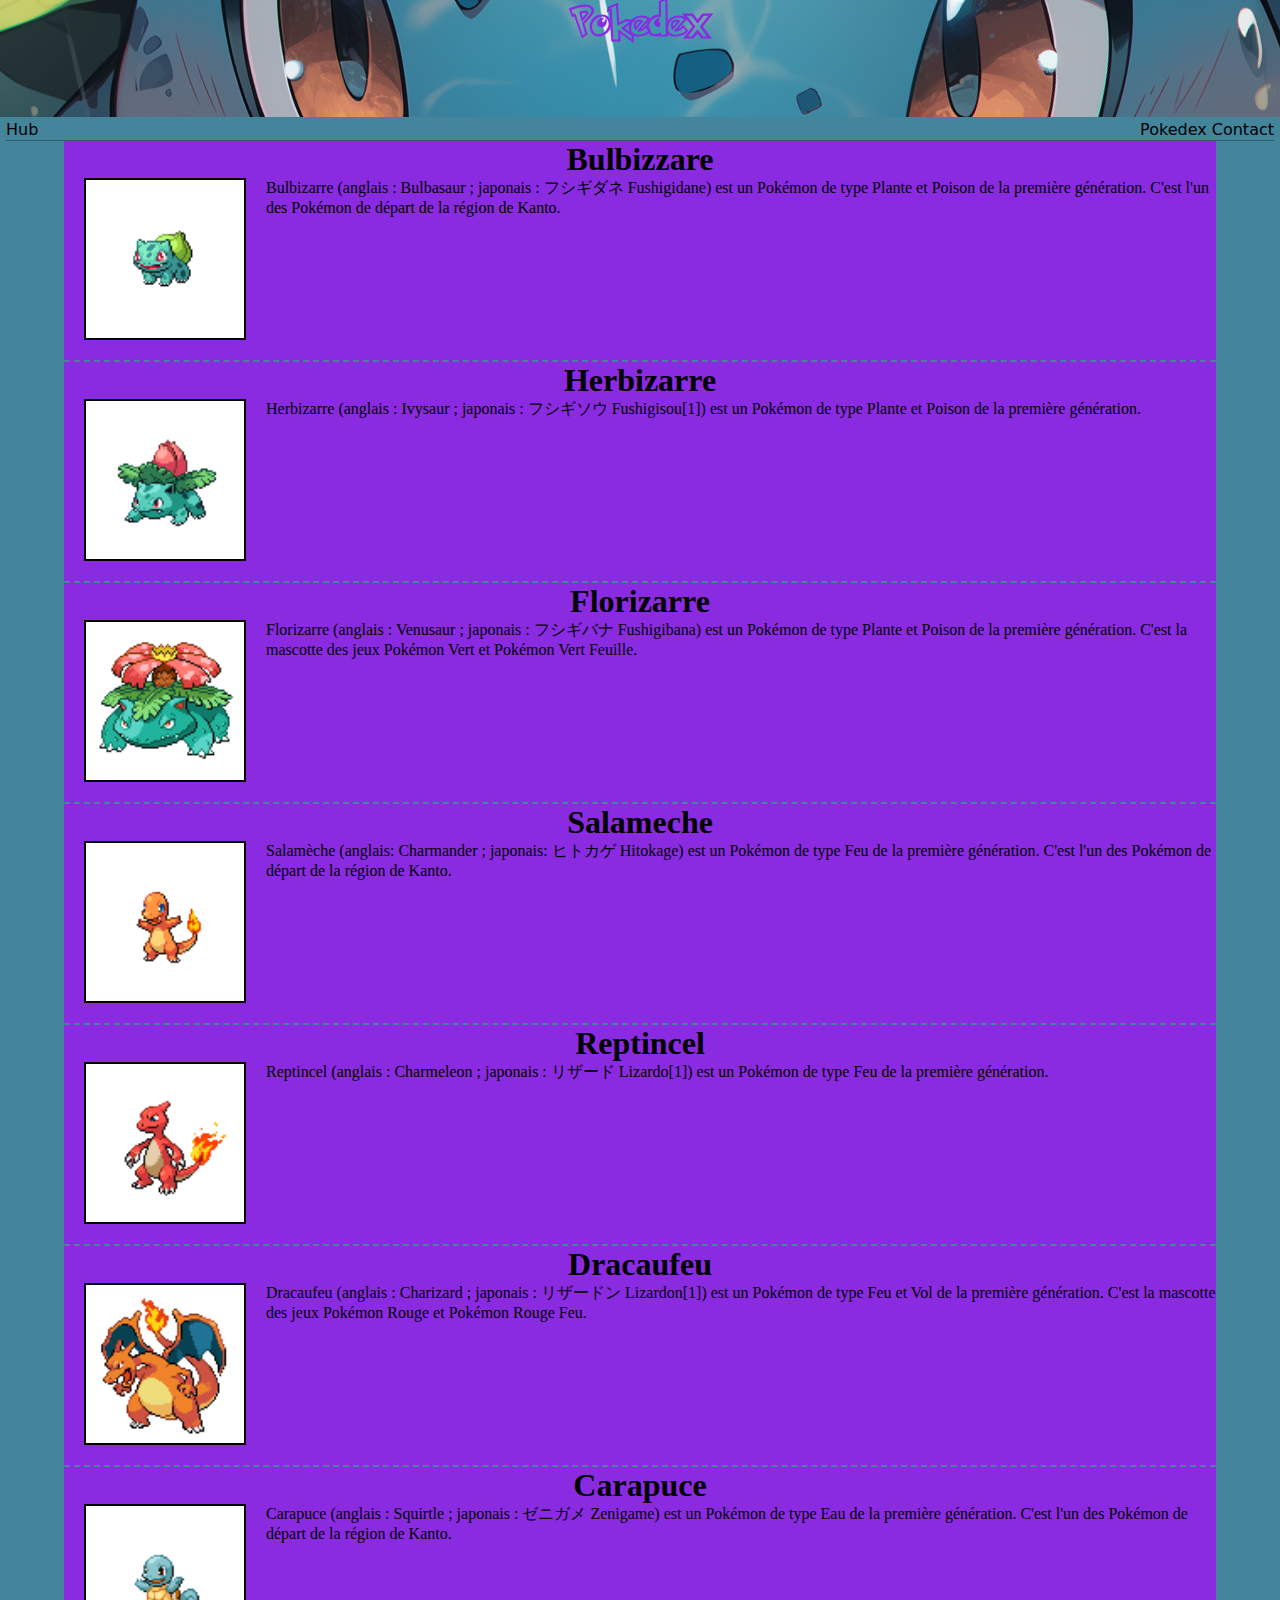
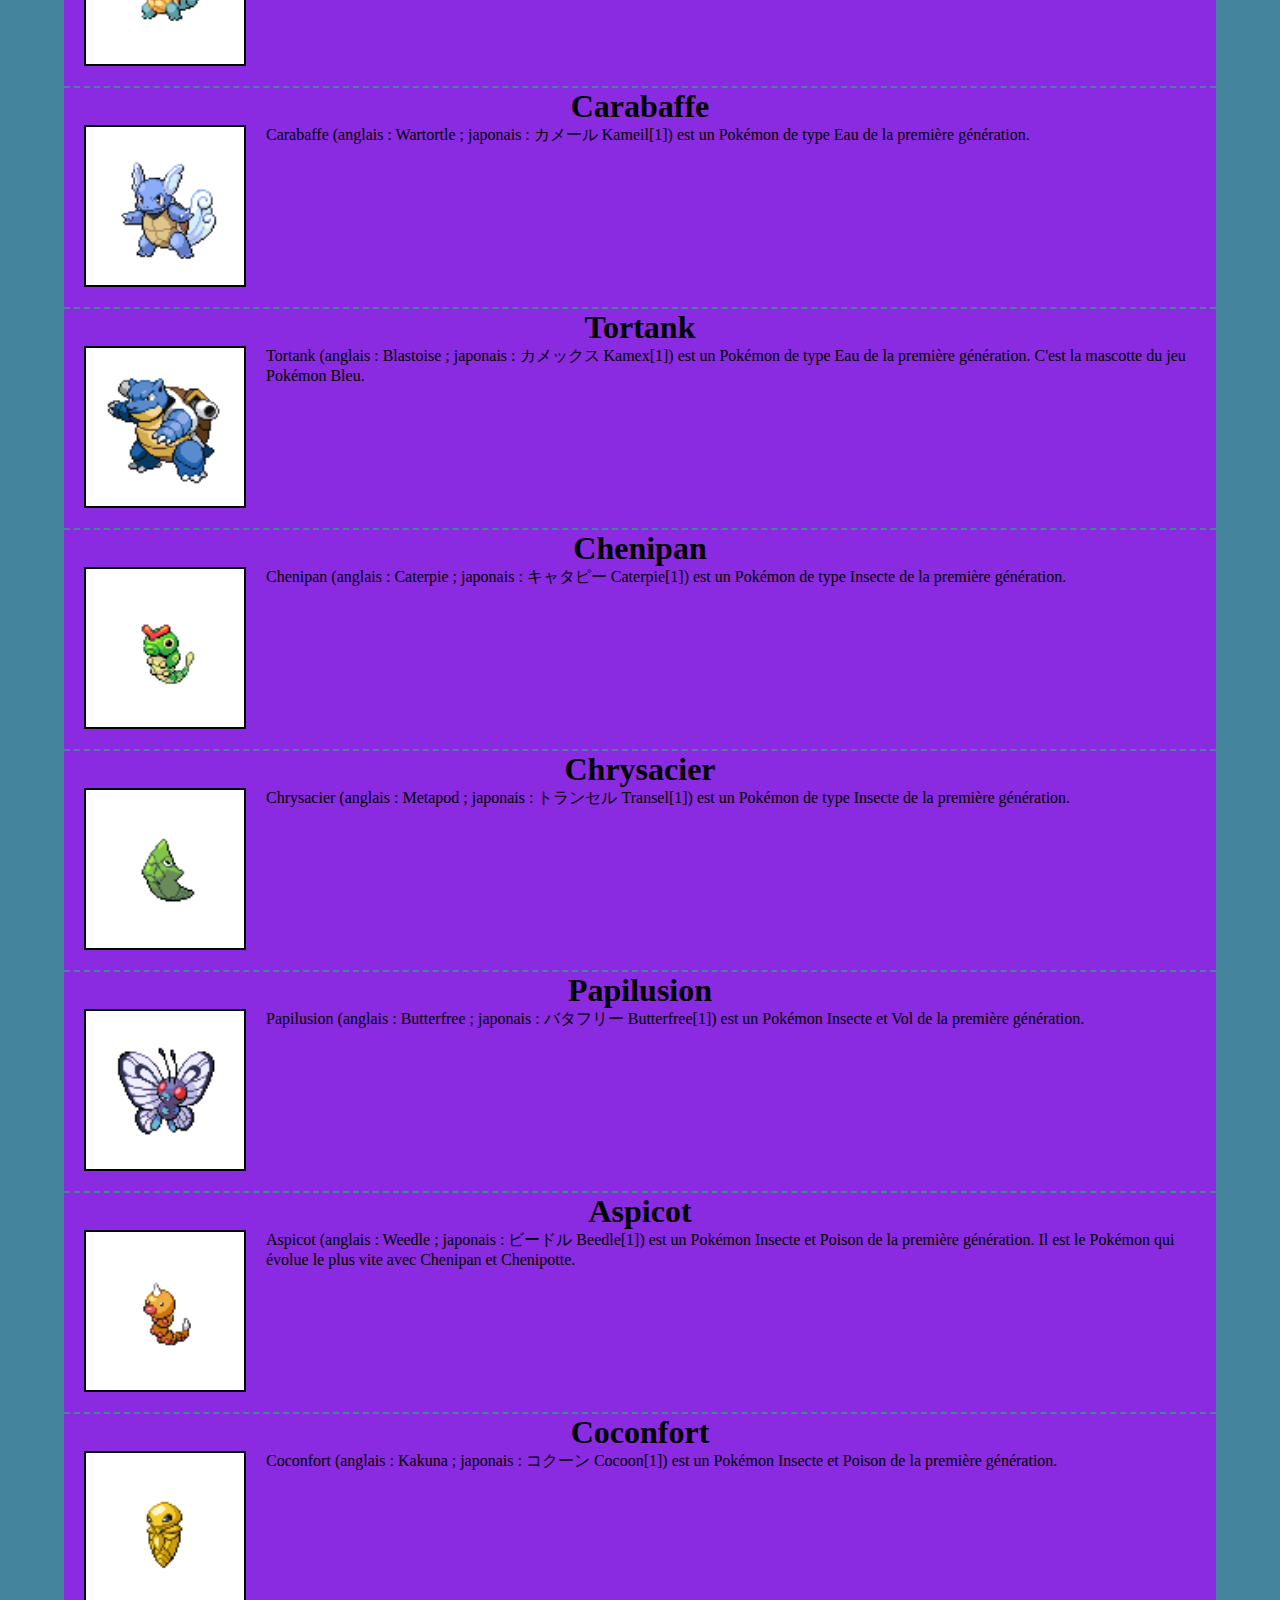
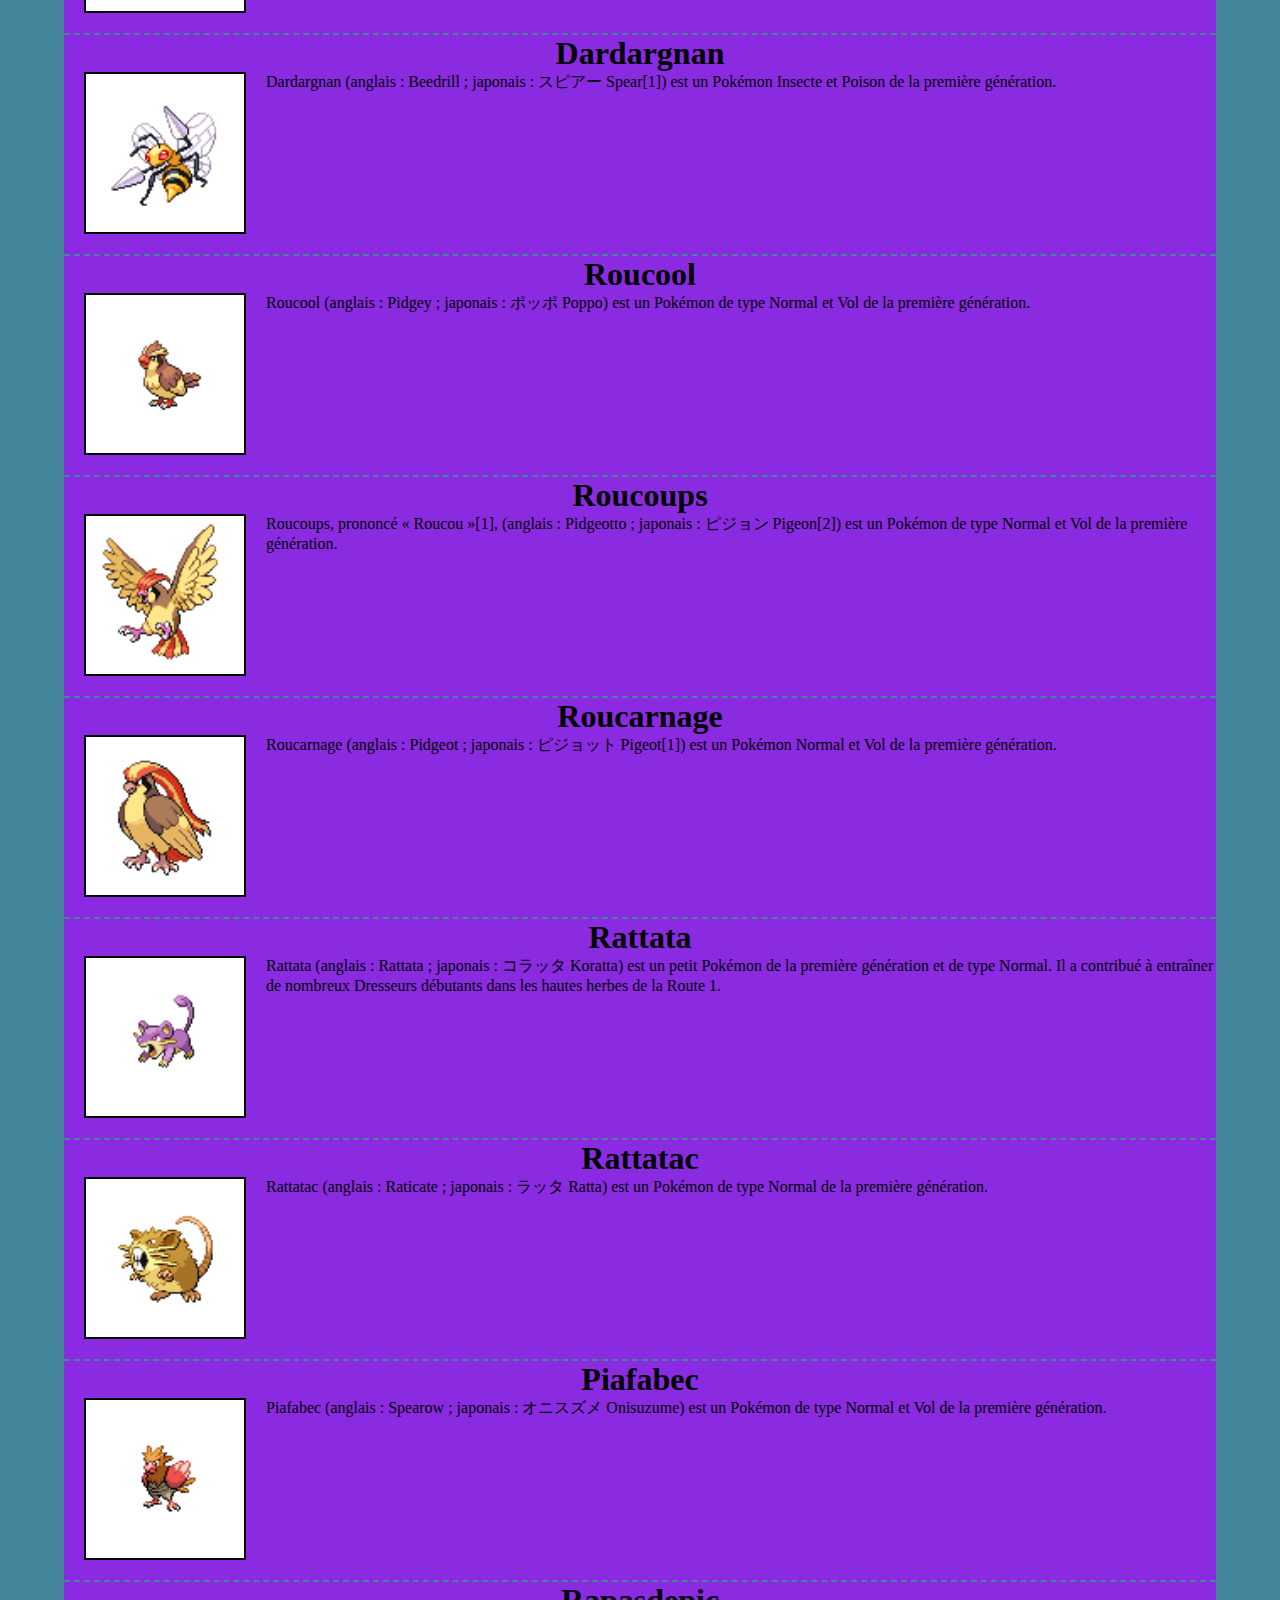
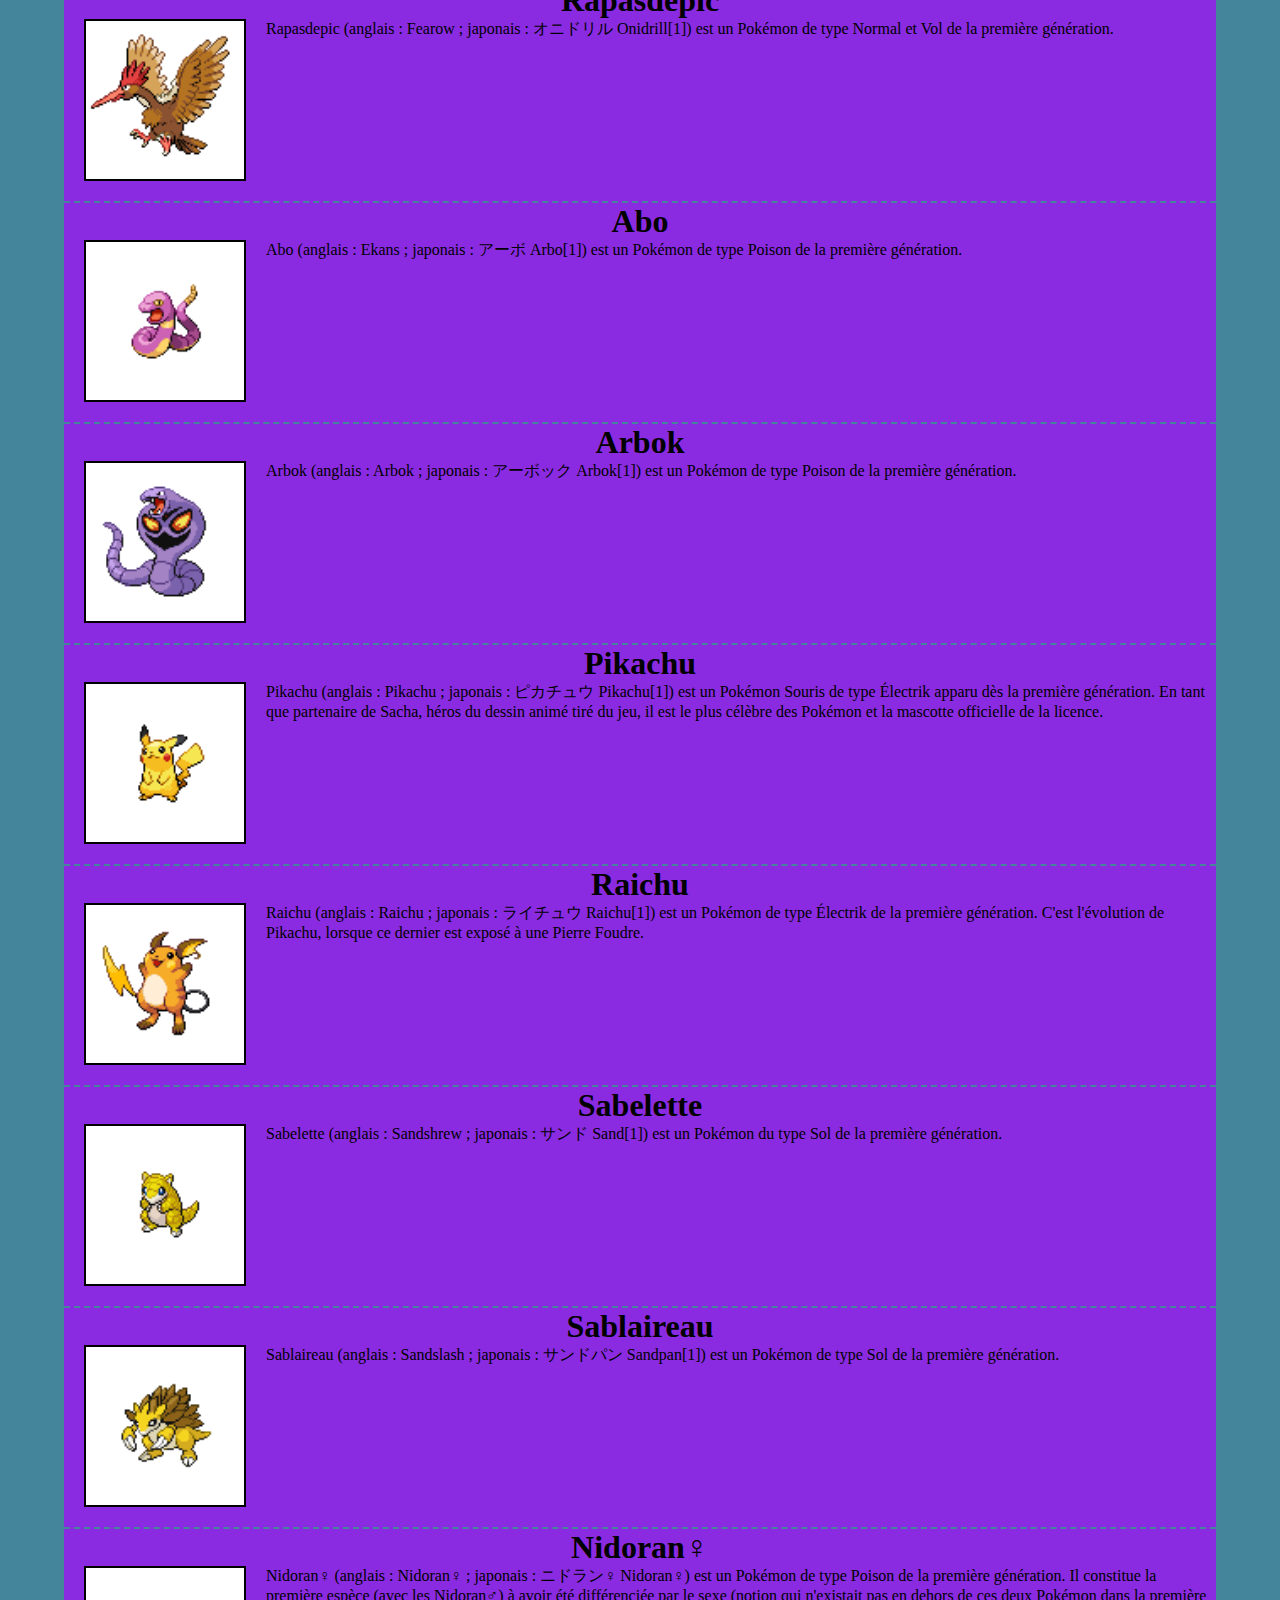
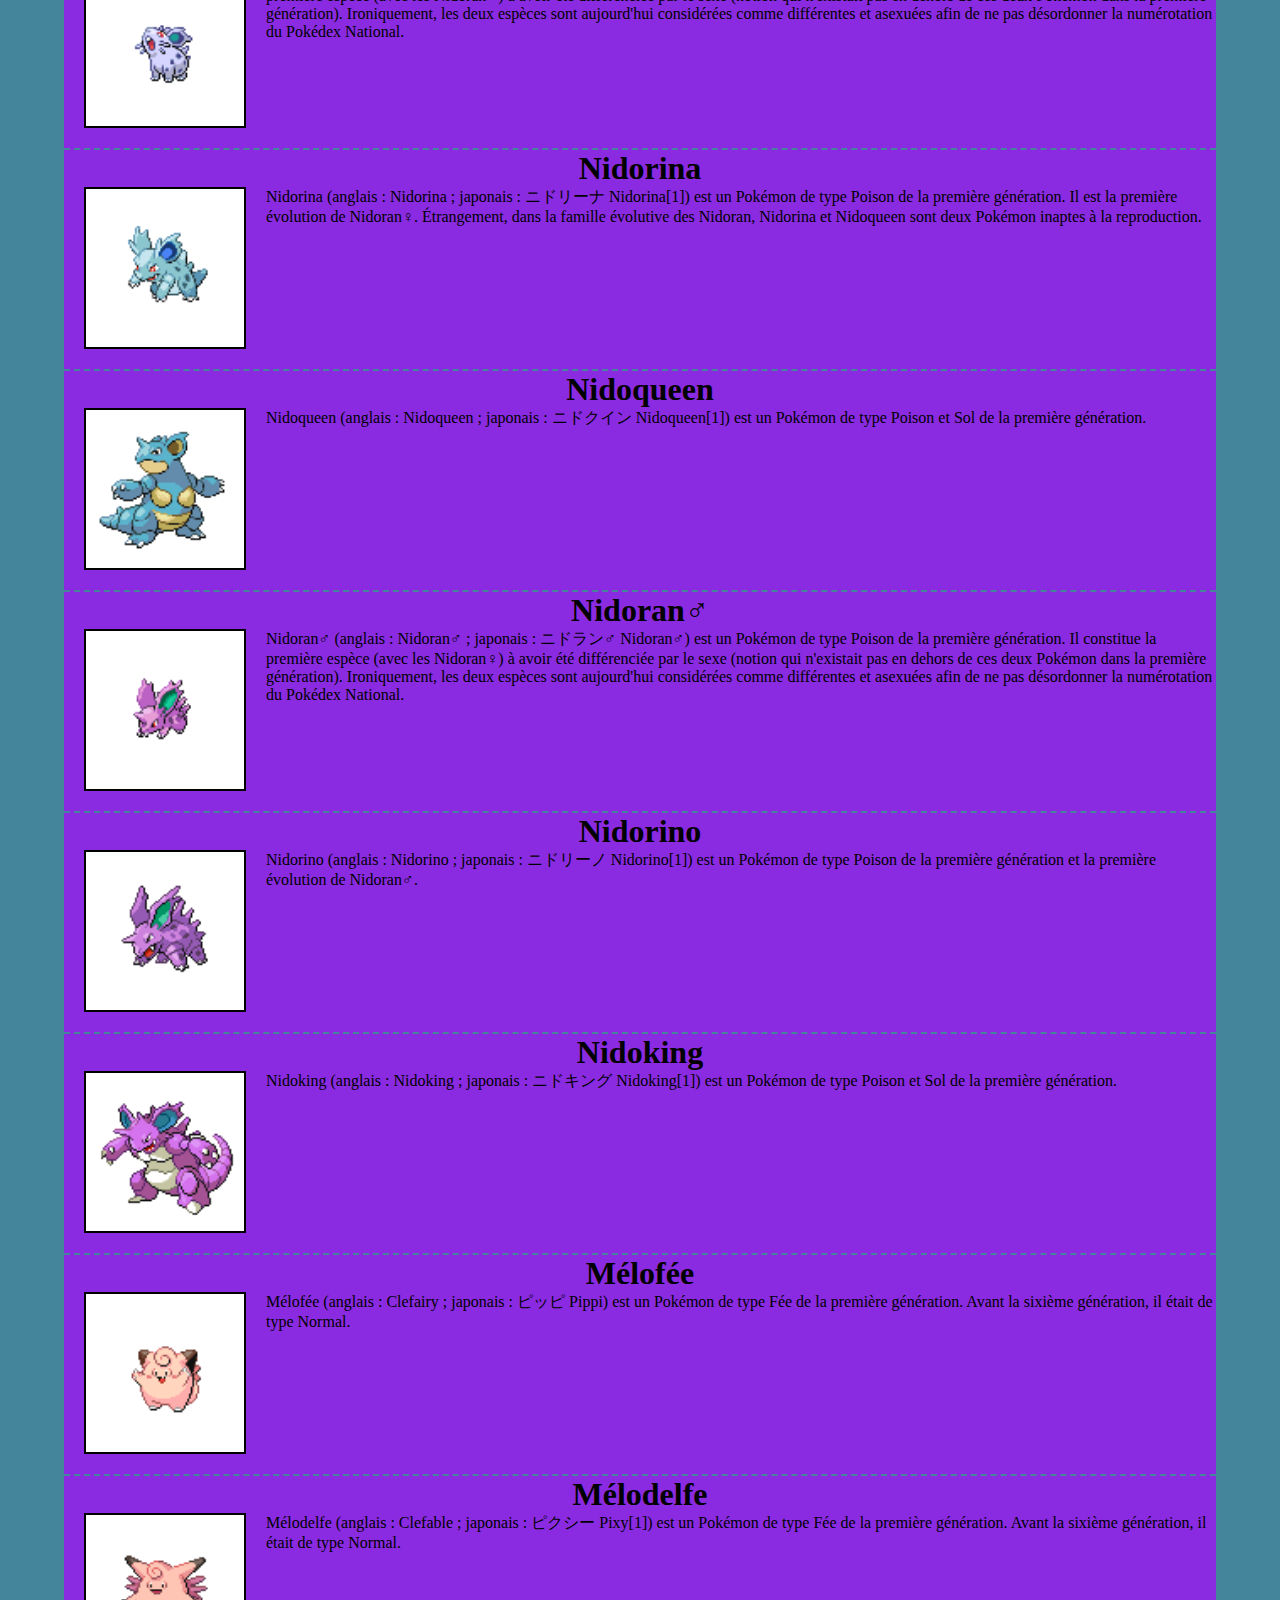
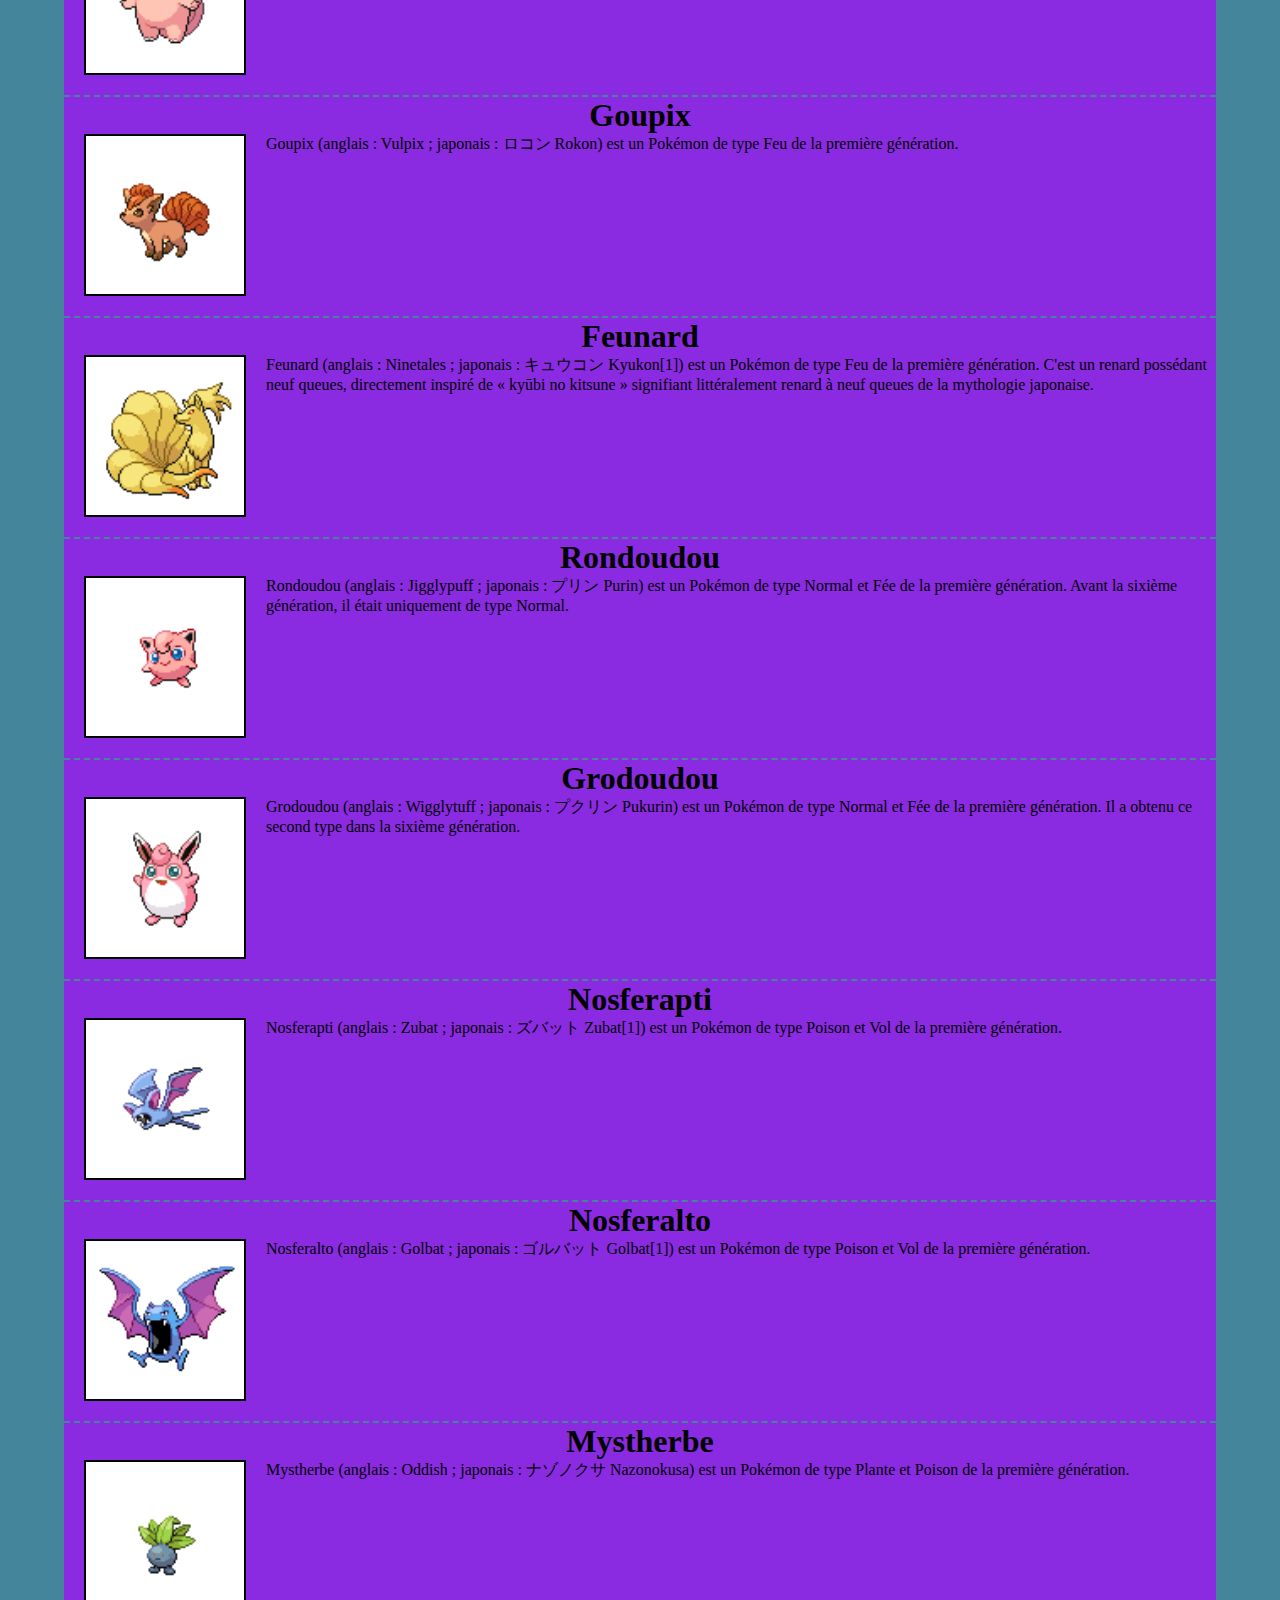
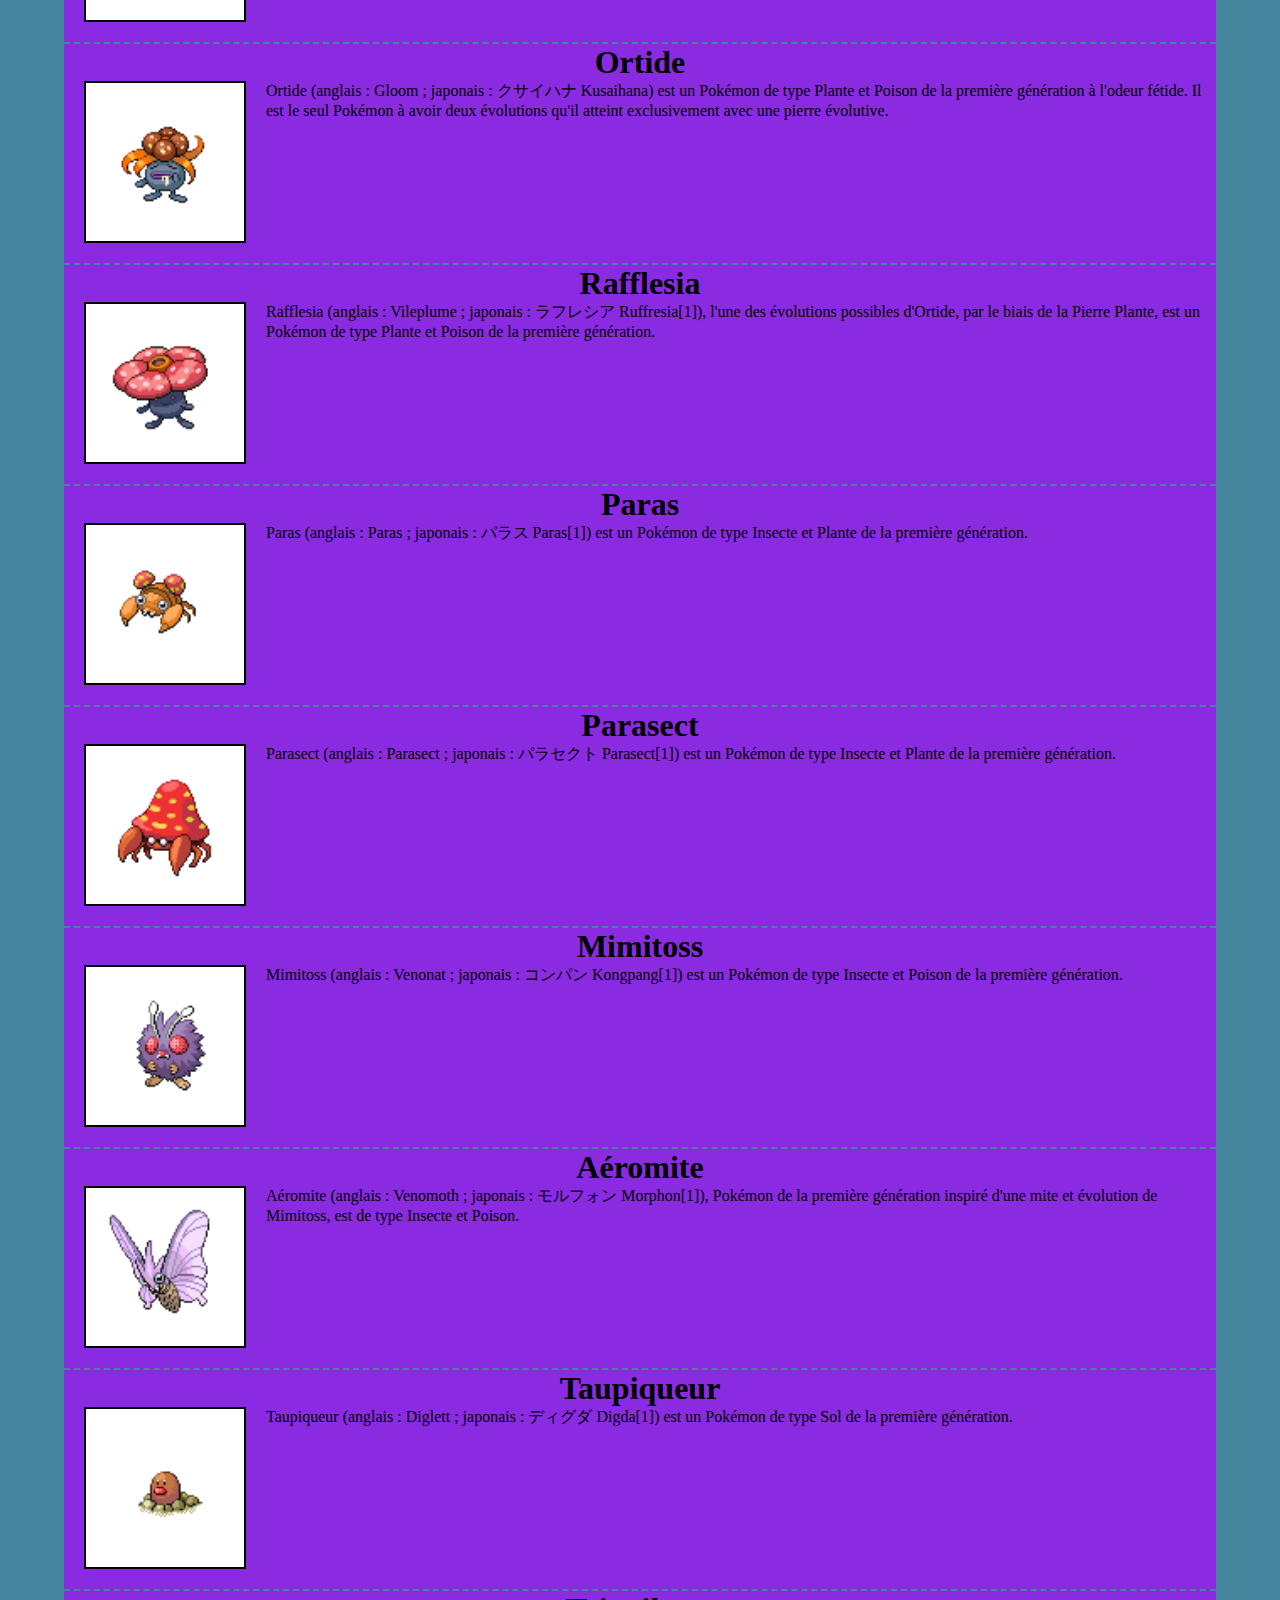
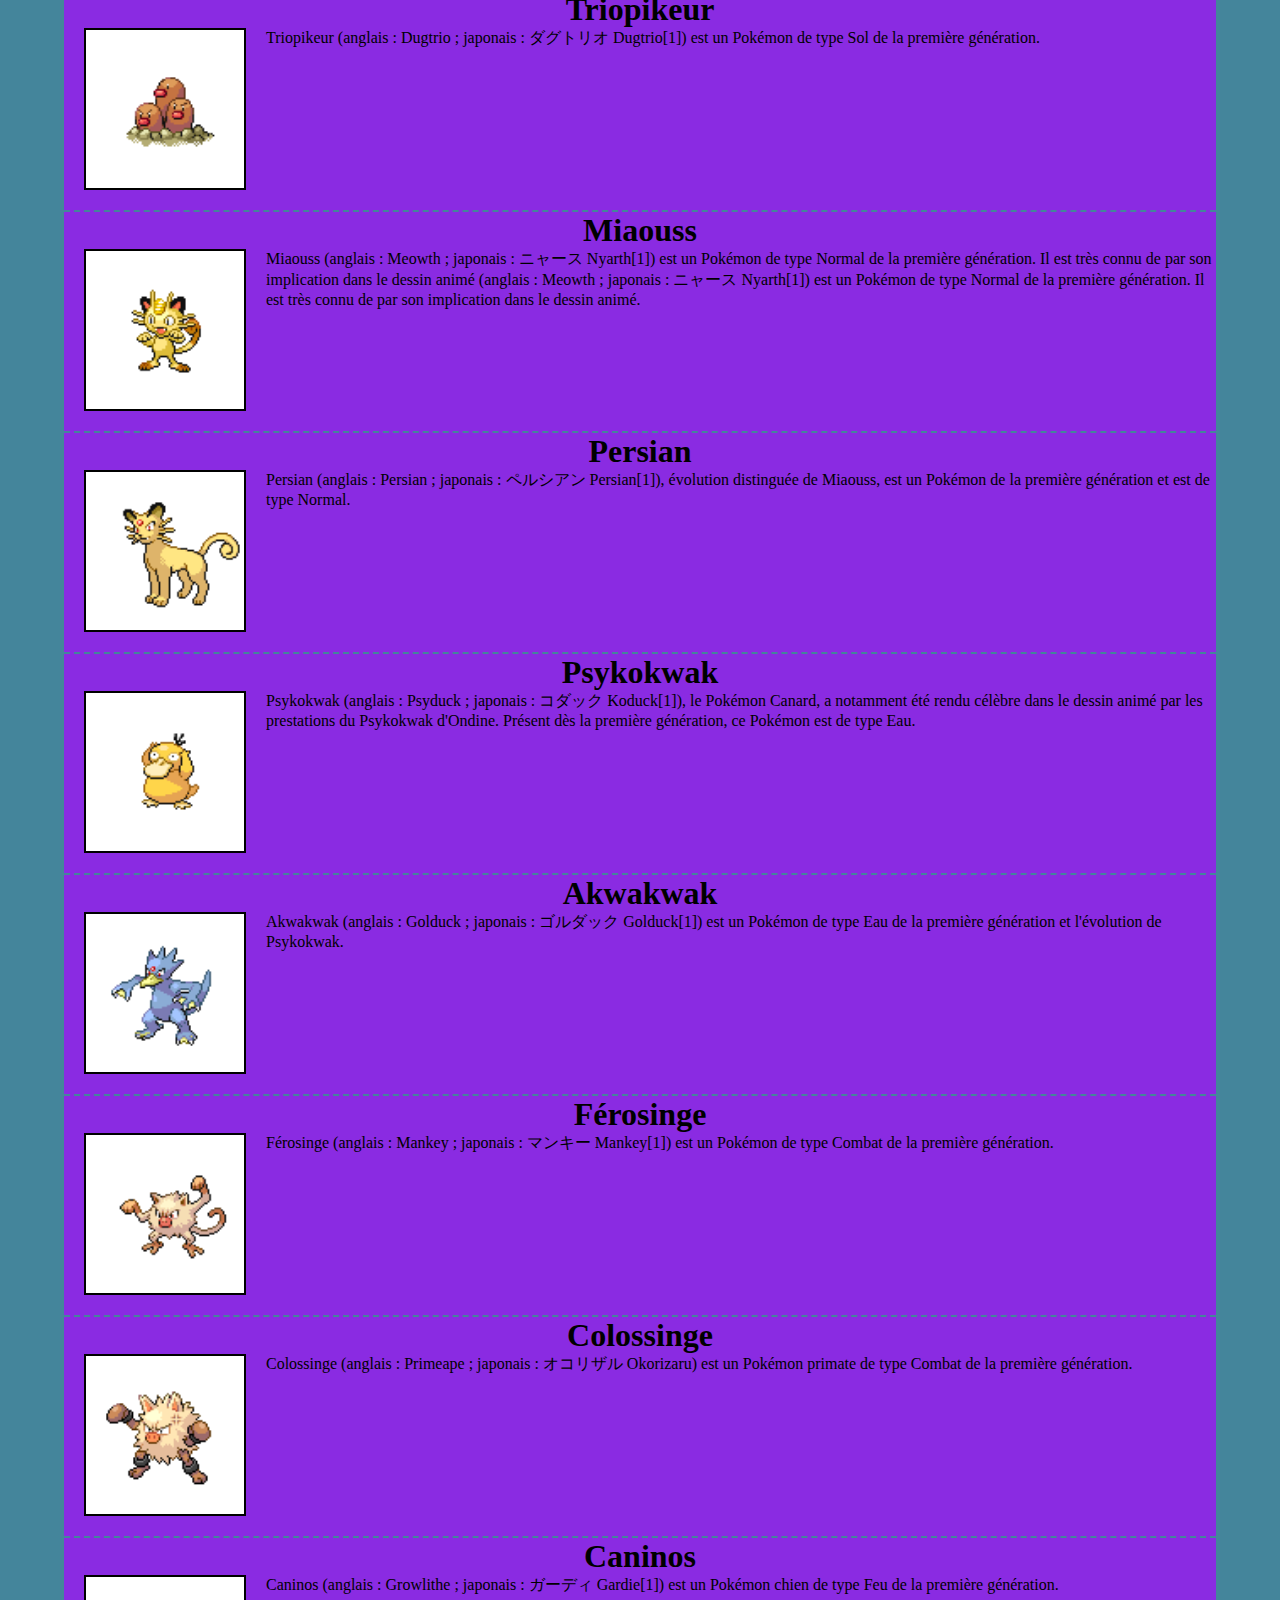
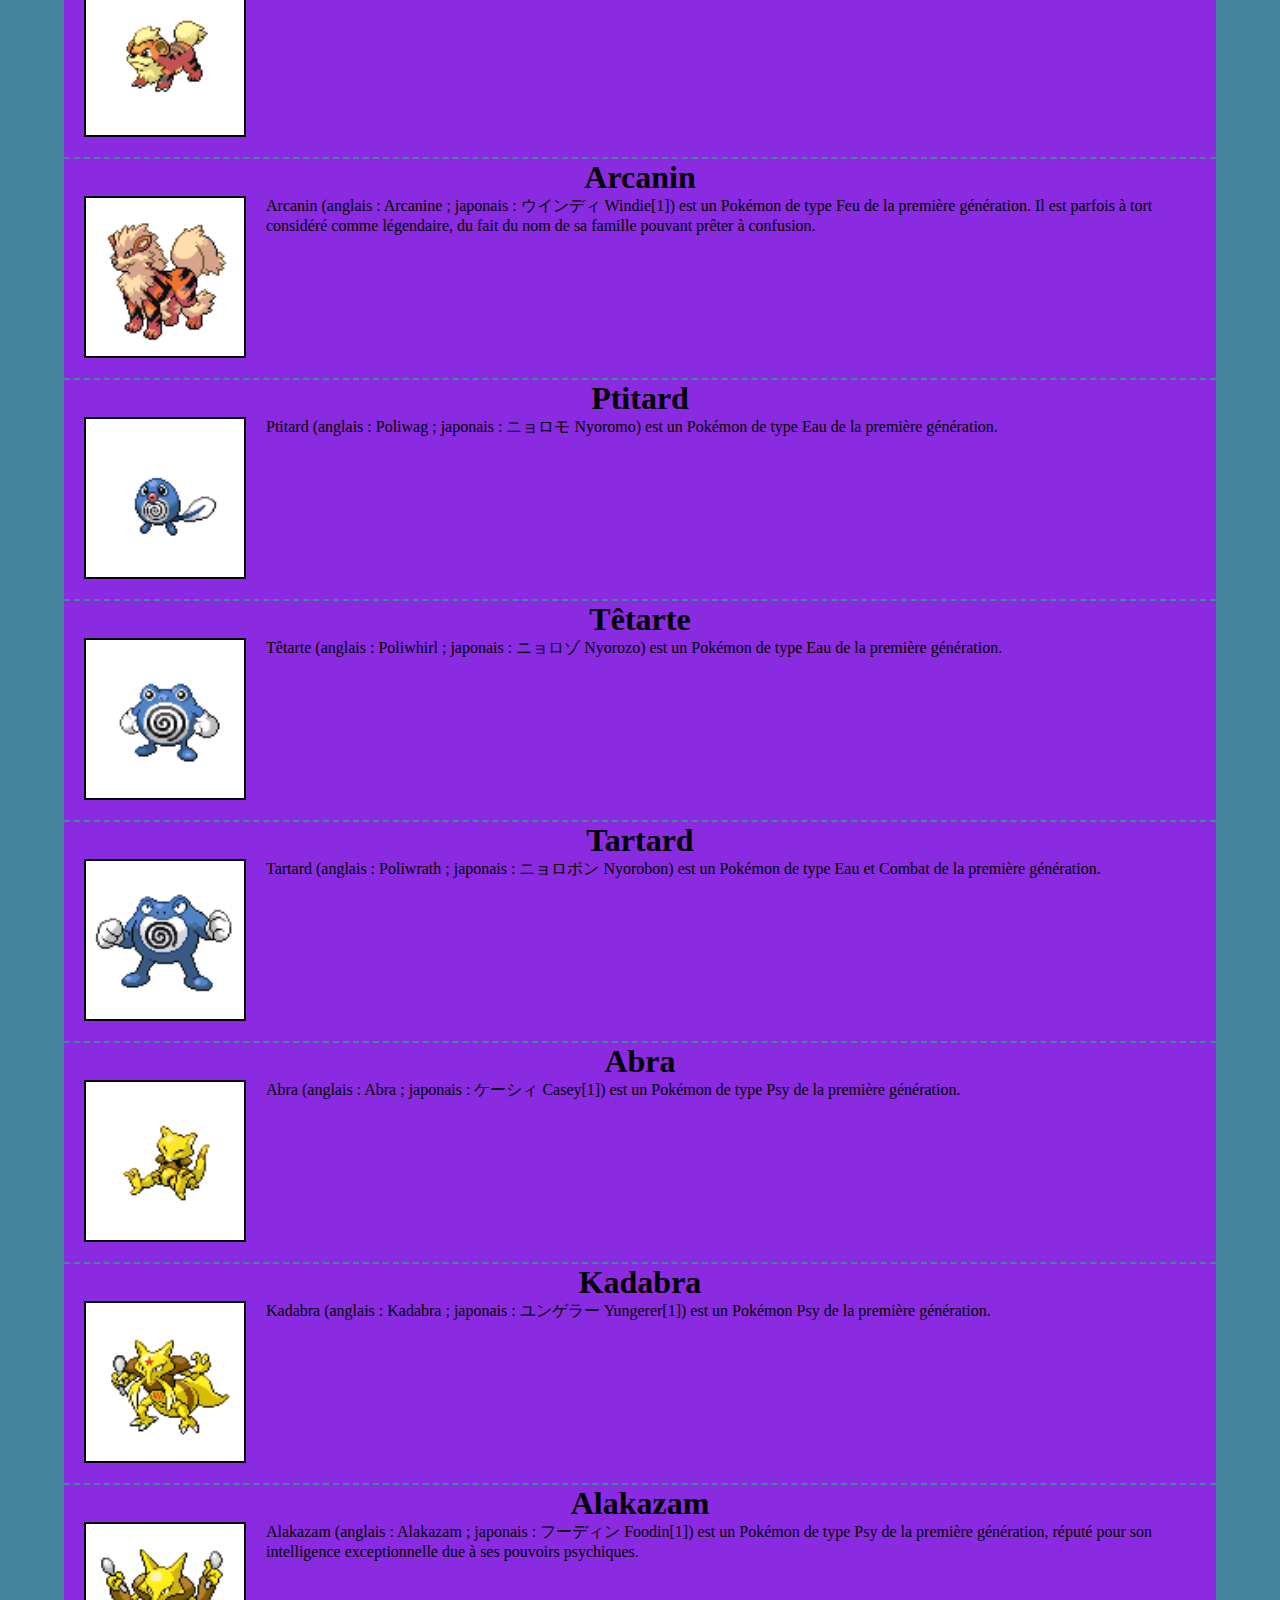
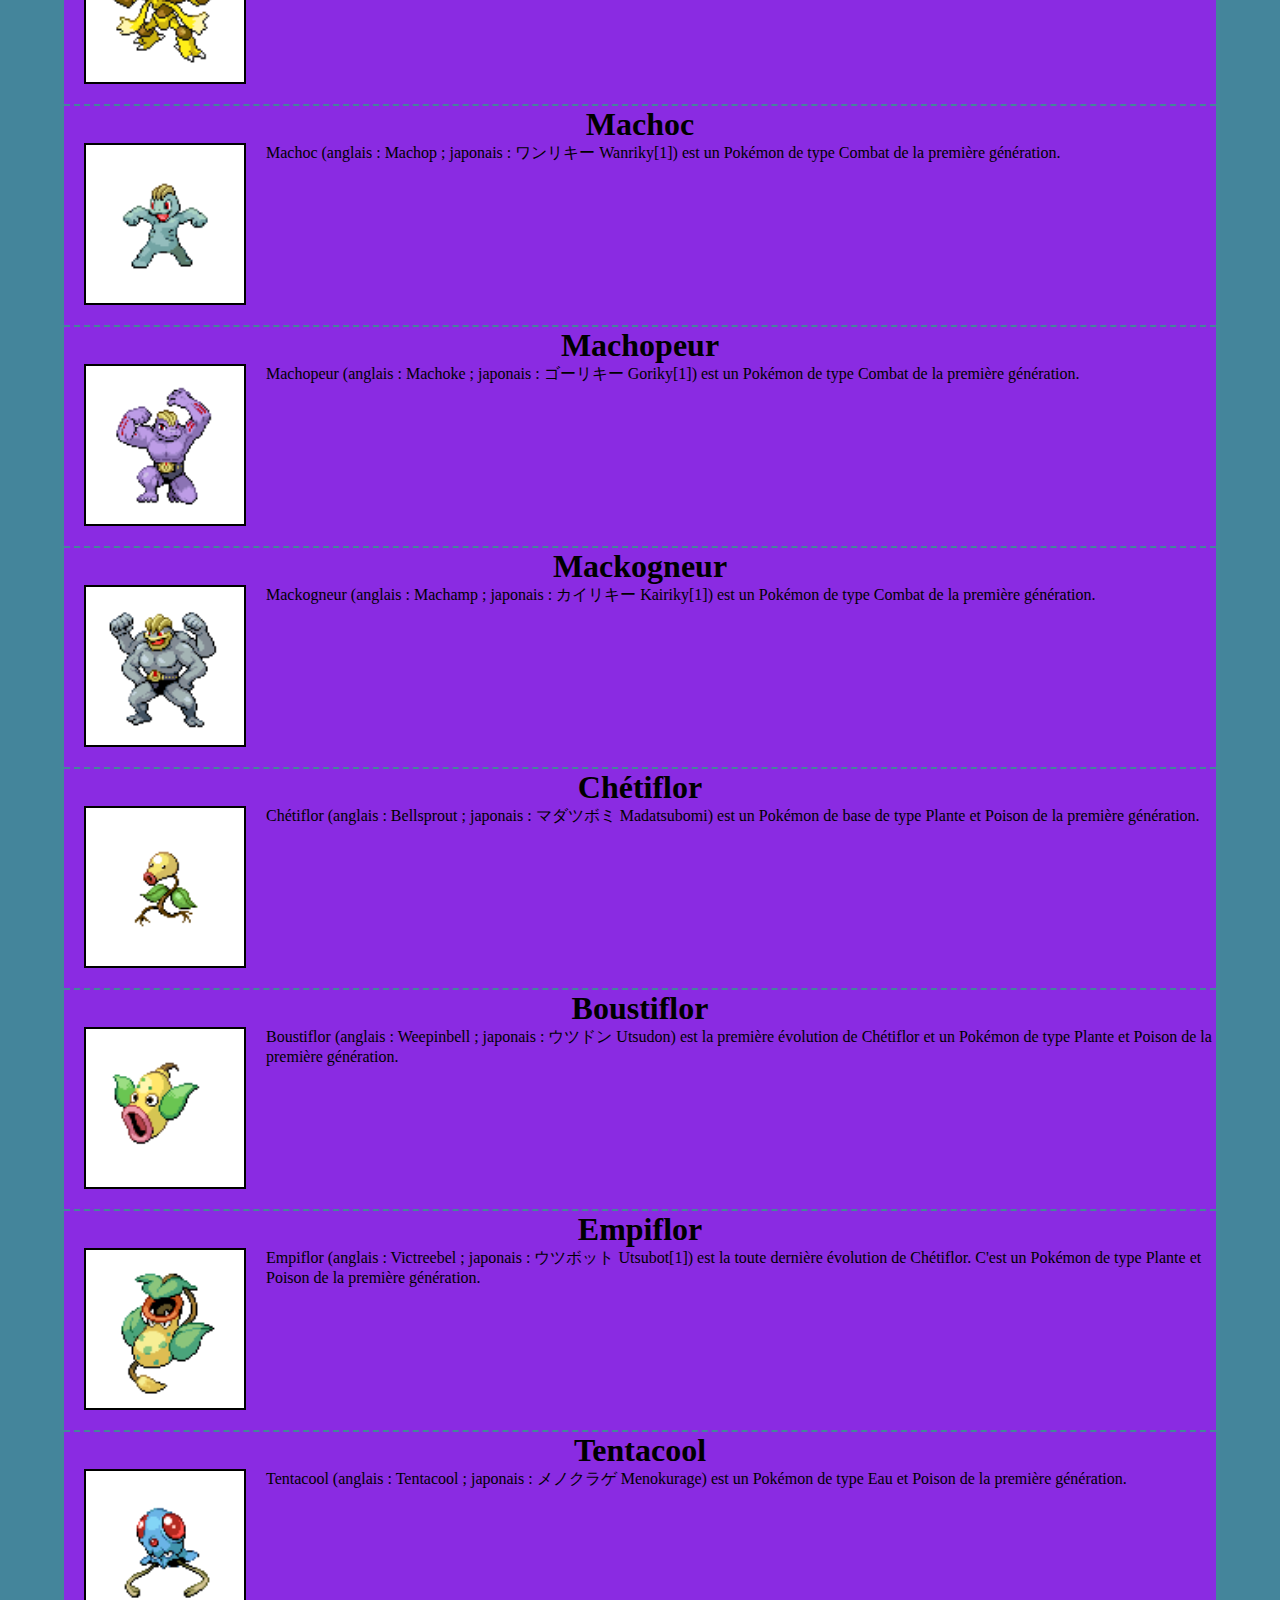
<file: index.html>
<!DOCTYPE html>
<html lang="fr">

  <head>
    <meta charset="UTF-8">
    <meta name="viewport" content="width=device-width, initial-scale=1.0">
    <link rel="icon" href="images/ezha.gif" type="image/x-icon"/>
    <link rel="stylesheet" href="CSS/style.css">
    <title>Home</title>
  </head>

  <body>
    <header>
      <h1 class="unselectable">Pokedex</h1>
    </header>
    <nav>
      <div class="hub">
        <a href="../../hub.html">Hub</a>
        </div>

        <div class="nav">
      <a href="index.html">Pokedex</a> 
      <a href="contact.html">Contact</a>
    </div>
    </nav>

    <main class="home">
      <div class="generation1">
      <section>
        <h1>Bulbizzare</h1>
        <div class="grid">
        <article>
        <img src="images/1.png" alt="Bulbizzare">
      </article>
        <p>Bulbizarre (anglais : Bulbasaur ; japonais : フシギダネ Fushigidane) est un Pokémon de type Plante et Poison de la première génération. C'est l'un des Pokémon de départ de la région de Kanto.</p>
      </div>
      </section>

      <section>
        <h1>Herbizarre</h1>
        <div class="grid">
      <article>
        <img src="images/2.png" alt="Herbizarre">
      </article>
        <p>Herbizarre (anglais : Ivysaur ; japonais : フシギソウ Fushigisou[1]) est un Pokémon de type Plante et Poison de la première génération.</p>
      </div>
      </section>

      <section>
        <h1>Florizarre</h1>
        <div class="grid">
      <article>
        <img src="images/3.png" alt="Florizarre">
      </article>
        <p>Florizarre (anglais : Venusaur ; japonais : フシギバナ Fushigibana) est un Pokémon de type Plante et Poison de la première génération. C'est la mascotte des jeux Pokémon Vert et Pokémon Vert Feuille.</p>
      </div>
      </section>

      <section>
        <h1>Salameche</h1>
        <div class="grid">
        <article>
        <img src="images/4.png" alt="Salameche">
      </article>
        <p>Salamèche (anglais: Charmander ; japonais: ヒトカゲ Hitokage) est un Pokémon de type Feu de la première génération. C'est l'un des Pokémon de départ de la région de Kanto.</p>
      </div>
      </section>

      <section>
        <h1>Reptincel</h1>
        <div class="grid">
        <article>
        <img src="images/5.png" alt="Reptincel">
      </article>
        <p>Reptincel (anglais : Charmeleon ; japonais : リザード Lizardo[1]) est un Pokémon de type Feu de la première génération.</p>
      </div>
      </section>

      <section>
        <h1>Dracaufeu</h1>
        <div class="grid">
        <article>
        <img src="images/6.png" alt="Dracaufeu">
      </article>
        <p>Dracaufeu (anglais : Charizard ; japonais : リザードン Lizardon[1]) est un Pokémon de type Feu et Vol de la première génération. C'est la mascotte des jeux Pokémon Rouge et Pokémon Rouge Feu.</p>
      </div>
      </section>

      <section>
        <h1>Carapuce</h1>
        <div class="grid">
        <article>
        <img src="images/7.png" alt="Carapuce">
      </article>
        <p>Carapuce (anglais : Squirtle ; japonais : ゼニガメ Zenigame) est un Pokémon de type Eau de la première génération. C'est l'un des Pokémon de départ de la région de Kanto.</p>
      </div>
      </section>

      <section>
        <h1>Carabaffe</h1>
        <div class="grid">
        <article>
        <img src="images/8.png" alt="Carabaffe">
      </article>
        <p>Carabaffe (anglais : Wartortle ; japonais : カメール Kameil[1]) est un Pokémon de type Eau de la première génération.</p>
      </div>
      </section>

      <section>
        <h1>Tortank</h1>
        <div class="grid">
        <article>
        <img src="images/9.png" alt="Tortank">
      </article>
        <p>Tortank (anglais : Blastoise ; japonais : カメックス Kamex[1]) est un Pokémon de type Eau de la première génération. C'est la mascotte du jeu Pokémon Bleu.</p>
      </div>
      </section>

      <section>
        <h1>Chenipan</h1>
        <div class="grid">
        <article>
          <img src="images/10.png" alt="Chenipan">
        </article>
        <p>Chenipan (anglais : Caterpie ; japonais : キャタピー Caterpie[1]) est un Pokémon de type Insecte de la première génération.</p>
      </div>
      </section>

      <section>
        <h1>Chrysacier</h1>
        <div class="grid">
        <article>
          <img src="images/11.png" alt="Chrysacier">
        </article>
        <p>Chrysacier (anglais : Metapod ; japonais : トランセル Transel[1]) est un Pokémon de type Insecte de la première génération.</p>
      </div>
      </section>

      <section>
        <h1>Papilusion</h1>
        <div class="grid">
        <article>
          <img src="images/12.png" alt="Papilusion">
        </article>
        <p>Papilusion (anglais : Butterfree ; japonais : バタフリー Butterfree[1]) est un Pokémon Insecte et Vol de la première génération.</p>
      </div>
      </section>

      <section>
        <h1>Aspicot</h1>
        <div class="grid">
        <article>
          <img src="images/13.png" alt="Aspicot">
        </article>
        <p>Aspicot (anglais : Weedle ; japonais : ビードル Beedle[1]) est un Pokémon Insecte et Poison de la première génération. Il est le Pokémon qui évolue le plus vite avec Chenipan et Chenipotte.</p>
      </div>
      </section>

      <section>
        <h1>Coconfort</h1>
        <div class="grid">
        <article>
          <img src="images/14.png" alt="Coconfort">
        </article>
        <p>Coconfort (anglais : Kakuna ; japonais : コクーン Cocoon[1]) est un Pokémon Insecte et Poison de la première génération.</p>
      </div>
      </section>

      <section>
        <h1>Dardargnan</h1>
        <div class="grid">
        <article>
          <img src="images/15.png" alt="Dardargnan">
        </article>
        <p>Dardargnan (anglais : Beedrill ; japonais : スピアー Spear[1]) est un Pokémon Insecte et Poison de la première génération.</p>
      </div>
      </section>

      <section>
        <h1>Roucool</h1>
        <div class="grid">
        <article>
          <img src="images/16.png" alt="Roucool">
        </article>
        <p>Roucool (anglais : Pidgey ; japonais : ポッポ Poppo) est un Pokémon de type Normal et Vol de la première génération.</p>
      </div>
      </section>

      <section>
        <h1>Roucoups</h1>
        <div class="grid">
        <article>
          <img src="images/17.png" alt="Roucoups">
        </article>
        <p>Roucoups, prononcé « Roucou »[1], (anglais : Pidgeotto ; japonais : ピジョン Pigeon[2]) est un Pokémon de type Normal et Vol de la première génération.</p>
      </div>
      </section>

      <section>
        <h1>Roucarnage</h1>
        <div class="grid">
        <article>
          <img src="images/18.png" alt="Roucarnage">
        </article>
        <p>Roucarnage (anglais : Pidgeot ; japonais : ピジョット Pigeot[1]) est un Pokémon Normal et Vol de la première génération.</p>
      </div>
      </section>

      <section>
        <h1>Rattata</h1>
        <div class="grid">
        <article>
          <img src="images/19.png" alt="Rattata">
        </article>
        <p>Rattata (anglais : Rattata ; japonais : コラッタ Koratta) est un petit Pokémon de la première génération et de type Normal. Il a contribué à entraîner de nombreux Dresseurs débutants dans les hautes herbes de la Route 1.</p>
      </div>
      </section>

      <section>
        <h1>Rattatac</h1>
        <div class="grid">
        <article>
          <img src="images/20.png" alt="Rattatac">
        </article>
        <p>Rattatac (anglais : Raticate ; japonais : ラッタ Ratta) est un Pokémon de type Normal de la première génération.</p>
      </div>
      </section>

      <section>
        <h1>Piafabec</h1>
        <div class="grid">
        <article>
          <img src="images/21.png" alt="Piafabec">
        </article>
        <p>Piafabec (anglais : Spearow ; japonais : オニスズメ Onisuzume) est un Pokémon de type Normal et Vol de la première génération.</p>
      </div>
      </section>

      <section>
        <h1>Rapasdepic</h1>
        <div class="grid">
        <article>
          <img src="images/22.png" alt="Rapasdepic">
        </article>
        <p>Rapasdepic (anglais : Fearow ; japonais : オニドリル Onidrill[1]) est un Pokémon de type Normal et Vol de la première génération.</p>
      </div>
      </section>

      <section>
        <h1>Abo</h1>
        <div class="grid">
        <article>
          <img src="images/23.png" alt="Abo">
        </article>
        <p>Abo (anglais : Ekans ; japonais : アーボ Arbo[1]) est un Pokémon de type Poison de la première génération.</p>
      </div>
      </section>

      <section>
        <h1>Arbok</h1>
        <div class="grid">
        <article>
          <img src="images/24.png" alt="Arbok">
        </article>
        <p>Arbok (anglais : Arbok ; japonais : アーボック Arbok[1]) est un Pokémon de type Poison de la première génération.</p>
      </div>
      </section>

      <section>
        <h1>Pikachu</h1>
        <div class="grid">
        <article>
          <img src="images/25.png" alt="Pikachu">
        </article>
        <p>Pikachu (anglais : Pikachu ; japonais : ピカチュウ Pikachu[1]) est un Pokémon Souris de type Électrik apparu dès la première génération. En tant que partenaire de Sacha, héros du dessin animé tiré du jeu, il est le plus célèbre des Pokémon et la mascotte officielle de la licence.</p>
      </div>
      </section>

      <section>
        <h1>Raichu</h1>
        <div class="grid">
        <article>
          <img src="images/26.png" alt="Raichu">
        </article>
        <p>Raichu (anglais : Raichu ; japonais : ライチュウ Raichu[1]) est un Pokémon de type Électrik de la première génération. C'est l'évolution de Pikachu, lorsque ce dernier est exposé à une Pierre Foudre.</p>
      </div>
      </section>

      <section>
        <h1>Sabelette</h1>
        <div class="grid">
        <article>
          <img src="images/27.png" alt="Sabelette">
        </article>
        <p>Sabelette (anglais : Sandshrew ; japonais : サンド Sand[1]) est un Pokémon du type Sol de la première génération.</p>
      </div>
      </section>

      <section>
        <h1>Sablaireau</h1>
        <div class="grid">
        <article>
          <img src="images/28.png" alt="Sablaireau">
        </article>
        <p>Sablaireau (anglais : Sandslash ; japonais : サンドパン Sandpan[1]) est un Pokémon de type Sol de la première génération.</p>
      </div>
      </section>

      <section>
        <h1>Nidoran♀</h1>
        <div class="grid">
        <article>
          <img src="images/29.png" alt="Nidoran♀">
        </article>
        <p>Nidoran♀ (anglais : Nidoran♀ ; japonais : ニドラン♀ Nidoran♀) est un Pokémon de type Poison de la première génération. Il constitue la première espèce (avec les Nidoran♂) à avoir été différenciée par le sexe (notion qui n'existait pas en dehors de ces deux Pokémon dans la première génération). Ironiquement, les deux espèces sont aujourd'hui considérées comme différentes et asexuées afin de ne pas désordonner la numérotation du Pokédex National.</p>
      </div>
      </section>

      <section>
        <h1>Nidorina</h1>
        <div class="grid">
        <article>
          <img src="images/30.png" alt="Nidorina">
        </article>
        <p>Nidorina (anglais : Nidorina ; japonais : ニドリーナ Nidorina[1]) est un Pokémon de type Poison de la première génération. Il est la première évolution de Nidoran♀.

          Étrangement, dans la famille évolutive des Nidoran, Nidorina et Nidoqueen sont deux Pokémon inaptes à la reproduction.</p>
        </div>
      </section>

      <section>
        <h1>Nidoqueen</h1>
        <div class="grid">
        <article>
          <img src="images/31.png" alt="Nidoqueen">
        </article>
        <p>Nidoqueen (anglais : Nidoqueen ; japonais : ニドクイン Nidoqueen[1]) est un Pokémon de type Poison et Sol de la première génération.</p>
      </div>
      </section>

      <section>
        <h1>Nidoran♂</h1>
        <div class="grid">
        <article>
          <img src="images/32.png" alt="Nidoran♂">
        </article>
        <p>Nidoran♂ (anglais : Nidoran♂ ; japonais : ニドラン♂ Nidoran♂) est un Pokémon de type Poison de la première génération. Il constitue la première espèce (avec les Nidoran♀) à avoir été différenciée par le sexe (notion qui n'existait pas en dehors de ces deux Pokémon dans la première génération). Ironiquement, les deux espèces sont aujourd'hui considérées comme différentes et asexuées afin de ne pas désordonner la numérotation du Pokédex National.</p>
      </div>
      </section>

      <section>
        <h1>Nidorino</h1>
        <div class="grid">
        <article>
          <img src="images/33.png" alt="Nidorino">
        </article>
        <p>Nidorino (anglais : Nidorino ; japonais : ニドリーノ Nidorino[1]) est un Pokémon de type Poison de la première génération et la première évolution de Nidoran♂.</p>
      </div>
      </section>

      <section>
        <h1>Nidoking</h1>
        <div class="grid">
        <article>
          <img src="images/34.png" alt="Nidoking">
        </article>
        <p>Nidoking (anglais : Nidoking ; japonais : ニドキング Nidoking[1]) est un Pokémon de type Poison et Sol de la première génération.</p>
      </div>
      </section>

      <section>
        <h1>Mélofée</h1>
        <div class="grid">
        <article>
          <img src="images/35.png" alt="Mélofée">
        </article>
        <p>Mélofée (anglais : Clefairy ; japonais : ピッピ Pippi) est un Pokémon de type Fée de la première génération. Avant la sixième génération, il était de type Normal.</p>
      </div>
      </section>

      <section>
        <h1>Mélodelfe</h1>
        <div class="grid">
        <article>
          <img src="images/36.png" alt="Mélodelfe">
        </article>
        <p>Mélodelfe (anglais : Clefable ; japonais : ピクシー Pixy[1]) est un Pokémon de type Fée de la première génération. Avant la sixième génération, il était de type Normal.</p>
      </div>
      </section>

      <section>
        <h1>Goupix</h1>
        <div class="grid">
        <article>
          <img src="images/37.png" alt="Goupix">
        </article>
        <p>Goupix (anglais : Vulpix ; japonais : ロコン Rokon) est un Pokémon de type Feu de la première génération.</p>
      </div>
      </section>

      <section>
        <h1>Feunard</h1>
        <div class="grid">
        <article>
          <img src="images/38.png" alt="Feunard">
        </article>
        <p>Feunard (anglais : Ninetales ; japonais : キュウコン Kyukon[1]) est un Pokémon de type Feu de la première génération. C'est un renard possédant neuf queues, directement inspiré de « kyūbi no kitsune » signifiant littéralement renard à neuf queues de la mythologie japonaise.</p>
      </div>
      </section>

      <section>
        <h1>Rondoudou</h1>
        <div class="grid">
        <article>
          <img src="images/39.png" alt="Rondoudou">
        </article>
        <p>Rondoudou (anglais : Jigglypuff ; japonais : プリン Purin) est un Pokémon de type Normal et Fée de la première génération. Avant la sixième génération, il était uniquement de type Normal.</p>
      </div>
      </section>

      <section>
        <h1>Grodoudou</h1>
        <div class="grid">
        <article>
          <img src="images/40.png" alt=Grodoudou">
        </article>
        <p>Grodoudou (anglais : Wigglytuff ; japonais : プクリン Pukurin) est un Pokémon de type Normal et Fée de la première génération. Il a obtenu ce second type dans la sixième génération.</p>
      </div>
      </section>

      <section>
        <h1>Nosferapti</h1>
        <div class="grid">
        <article>
          <img src="images/41.png" alt="Nosferapti">
        </article>
        <p>Nosferapti (anglais : Zubat ; japonais : ズバット Zubat[1]) est un Pokémon de type Poison et Vol de la première génération.</p>
      </div>
      </section>

      <section>
        <h1>Nosferalto</h1>
        <div class="grid">
        <article>
          <img src="images/42.png" alt="Nosferalto">
        </article>
        <p>Nosferalto (anglais : Golbat ; japonais : ゴルバット Golbat[1]) est un Pokémon de type Poison et Vol de la première génération.</p>
      </div>
      </section>

      <section>
        <h1>Mystherbe</h1>
        <div class="grid">
        <article>
          <img src="images/43.png" alt="Mystherbe">
        </article>
        <p>Mystherbe (anglais : Oddish ; japonais : ナゾノクサ Nazonokusa) est un Pokémon de type Plante et Poison de la première génération.</p>
      </div>
      </section>

      <section>
        <h1>Ortide</h1>
        <div class="grid">
        <article>
          <img src="images/44.png" alt="Ortide">
        </article>
        <p>Ortide (anglais : Gloom ; japonais : クサイハナ Kusaihana) est un Pokémon de type Plante et Poison de la première génération à l'odeur fétide. Il est le seul Pokémon à avoir deux évolutions qu'il atteint exclusivement avec une pierre évolutive.</p>
      </div>
      </section>

      <section>
        <h1>Rafflesia</h1>
        <div class="grid">
        <article>
          <img src="images/45.png" alt="Rafflesia">
        </article>
        <p>Rafflesia (anglais : Vileplume ; japonais : ラフレシア Ruffresia[1]), l'une des évolutions possibles d'Ortide, par le biais de la Pierre Plante, est un Pokémon de type Plante et Poison de la première génération.</p>
      </div>
      </section>

      <section>
        <h1>Paras</h1>
        <div class="grid">
        <article>
          <img src="images/46.png" alt="Paras">
        </article>
        <p>Paras (anglais : Paras ; japonais : パラス Paras[1]) est un Pokémon de type Insecte et Plante de la première génération.</p>
      </div>
      </section>

      <section>
        <h1>Parasect</h1>
        <div class="grid">
        <article>
          <img src="images/47.png" alt="Parasect">
        </article>
        <p>Parasect (anglais : Parasect ; japonais : パラセクト Parasect[1]) est un Pokémon de type Insecte et Plante de la première génération.</p>
      </div>
      </section>

      <section>
        <h1>Mimitoss</h1>
        <div class="grid">
        <article>
          <img src="images/48.png" alt="Mimitoss">
        </article>
        <p>Mimitoss (anglais : Venonat ; japonais : コンパン Kongpang[1]) est un Pokémon de type Insecte et Poison de la première génération.</p>
      </div>
      </section>

      <section>
        <h1>Aéromite</h1>
        <div class="grid">
        <article>
          <img src="images/49.png" alt="Aéromite">
        </article>
        <p>Aéromite (anglais : Venomoth ; japonais : モルフォン Morphon[1]), Pokémon de la première génération inspiré d'une mite et évolution de Mimitoss, est de type Insecte et Poison.</p>
      </div>
      </section>

      <section>
        <h1>Taupiqueur</h1>
        <div class="grid">
        <article>
          <img src="images/50.png" alt="Taupiqueur">
        </article>
        <p>Taupiqueur (anglais : Diglett ; japonais : ディグダ Digda[1]) est un Pokémon de type Sol de la première génération.</p>
      </div>
      </section>

      <section>
        <h1>Triopikeur</h1>
        <div class="grid">
        <article>
          <img src="images/51.png" alt="Triopikeur">
        </article>
        <p>Triopikeur (anglais : Dugtrio ; japonais : ダグトリオ Dugtrio[1]) est un Pokémon de type Sol de la première génération.</p>
      </div>
      </section>

      <section>
        <h1>Miaouss</h1>
        <div class="grid">
        <article>
          <img src="images/52.png" alt="Miaouss">
        </article>
        <p>Miaouss (anglais : Meowth ; japonais : ニャース Nyarth[1]) est un Pokémon de type Normal de la première génération. Il est très connu de par son implication dans le dessin animé (anglais : Meowth ; japonais : ニャース Nyarth[1]) est un Pokémon de type Normal de la première génération. Il est très connu de par son implication dans le dessin animé.</p>
      </div>
      </section>

      <section>
        <h1>Persian</h1>
        <div class="grid">
        <article>
          <img src="images/53.png" alt="Persian">
        </article>
        <p>Persian (anglais : Persian ; japonais : ペルシアン Persian[1]), évolution distinguée de Miaouss, est un Pokémon de la première génération et est de type Normal.</p>
      </div>
      </section>

      <section>
        <h1>Psykokwak</h1>
        <div class="grid">
        <article>
          <img src="images/54.png" alt="Psykokwak">
        </article>
        <p>Psykokwak (anglais : Psyduck ; japonais : コダック Koduck[1]), le Pokémon Canard, a notamment été rendu célèbre dans le dessin animé par les prestations du Psykokwak d'Ondine. Présent dès la première génération, ce Pokémon est de type Eau.</p>
      </div>
      </section>

      <section>
        <h1>Akwakwak</h1>
        <div class="grid">
        <article>
          <img src="images/55.png" alt="Akwakwak">
        </article>
        <p>Akwakwak (anglais : Golduck ; japonais : ゴルダック Golduck[1]) est un Pokémon de type Eau de la première génération et l'évolution de Psykokwak.</p>
      </div>
      </section>

      <section>
        <h1>Férosinge</h1>
        <div class="grid">
        <article>
          <img src="images/56.png" alt="Férosinge">
        </article>
        <p>Férosinge (anglais : Mankey ; japonais : マンキー Mankey[1]) est un Pokémon de type Combat de la première génération.</p>
      </div>
      </section>

      <section>
        <h1>Colossinge</h1>
        <div class="grid">
        <article>
          <img src="images/57.png" alt="Colossinge">
        </article>
        <p>Colossinge (anglais : Primeape ; japonais : オコリザル Okorizaru) est un Pokémon primate de type Combat de la première génération.</p>
      </div>
      </section>

      <section>
        <h1>Caninos</h1>
        <div class="grid">
        <article>
          <img src="images/58.png" alt="Caninos">
        </article>
        <p>Caninos (anglais : Growlithe ; japonais : ガーディ Gardie[1]) est un Pokémon chien de type Feu de la première génération.</p>
      </div>
      </section>

      <section>
        <h1>Arcanin</h1>
        <div class="grid">
        <article>
          <img src="images/59.png" alt="Arcanin">
        </article>
        <p>Arcanin (anglais : Arcanine ; japonais : ウインディ Windie[1]) est un Pokémon de type Feu de la première génération. Il est parfois à tort considéré comme légendaire, du fait du nom de sa famille pouvant prêter à confusion.</p>
      </div>
      </section>

      <section>
        <h1>Ptitard</h1>
        <div class="grid">
        <article>
          <img src="images/60.png" alt="Ptitard">
        </article>
        <p>Ptitard (anglais : Poliwag ; japonais : ニョロモ Nyoromo) est un Pokémon de type Eau de la première génération.</p>
      </div>
      </section>

      <section>
        <h1>Têtarte</h1>
        <div class="grid">
        <article>
          <img src="images/61.png" alt="Têtarte">
        </article>
        <p>Têtarte (anglais : Poliwhirl ; japonais : ニョロゾ Nyorozo) est un Pokémon de type Eau de la première génération.</p>
      </div>
      </section>

      <section>
        <h1>Tartard</h1>
        <div class="grid">
        <article>
          <img src="images/62.png" alt="Tartard">
        </article>
        <p>Tartard (anglais : Poliwrath ; japonais : ニョロボン Nyorobon) est un Pokémon de type Eau et Combat de la première génération.</p>
        </div>
      </section>

      <section>
        <h1>Abra</h1>
        <div class="grid">
        <article>
          <img src="images/63.png" alt="Abra">
        </article>
        <p>Abra (anglais : Abra ; japonais : ケーシィ Casey[1]) est un Pokémon de type Psy de la première génération.</p>
      </div>
      </section>

      <section>
        <h1>Kadabra</h1>
        <div class="grid">
        <article>
          <img src="images/64.png" alt="Kadabra">
        </article>
        <p>Kadabra (anglais : Kadabra ; japonais : ユンゲラー Yungerer[1]) est un Pokémon Psy de la première génération.</p>
      </div>
      </section>

      <section>
        <h1>Alakazam</h1>
        <div class="grid">
        <article>
          <img src="images/65.png" alt="Alakazam">
        </article>
        <p>Alakazam (anglais : Alakazam ; japonais : フーディン Foodin[1]) est un Pokémon de type Psy de la première génération, réputé pour son intelligence exceptionnelle due à ses pouvoirs psychiques.</p>
      </div>
      </section>

      <section>
        <h1>Machoc</h1>
        <div class="grid">
        <article>
          <img src="images/66.png" alt="Machoc">
        </article>
        <p>Machoc (anglais : Machop ; japonais : ワンリキー Wanriky[1]) est un Pokémon de type Combat de la première génération.</p>
      </div>
      </section>

      <section>
        <h1>Machopeur</h1>
        <div class="grid">
        <article>
          <img src="images/67.png" alt="Machopeur">
        </article>
        <p>Machopeur (anglais : Machoke ; japonais : ゴーリキー Goriky[1]) est un Pokémon de type Combat de la première génération.</p>
      </div>
      </section>

      <section>
        <h1>Mackogneur</h1>
        <div class="grid">
        <article>
          <img src="images/68.png" alt="Mackogneur">
        </article>
        <p>Mackogneur (anglais : Machamp ; japonais : カイリキー Kairiky[1]) est un Pokémon de type Combat de la première génération.</p>
      </div>
      </section>

      <section>
        <h1>Chétiflor</h1>
        <div class="grid">
        <article>
          <img src="images/69.png" alt="Chétiflor">
        </article>
        <p>Chétiflor (anglais : Bellsprout ; japonais : マダツボミ Madatsubomi) est un Pokémon de base de type Plante et Poison de la première génération.</p>
      </div>
      </section>

      <section>
        <h1>Boustiflor</h1>
        <div class="grid">
        <article>
          <img src="images/70.png" alt="Boustiflor">
        </article>
        <p>Boustiflor (anglais : Weepinbell ; japonais : ウツドン Utsudon) est la première évolution de Chétiflor et un Pokémon de type Plante et Poison de la première génération.</p>
      </div>
      </section>

      <section>
        <h1>Empiflor</h1>
        <div class="grid">
        <article>
          <img src="images/71.png" alt="Empiflor">
        </article>
        <p>Empiflor (anglais : Victreebel ; japonais : ウツボット Utsubot[1]) est la toute dernière évolution de Chétiflor. C'est un Pokémon de type Plante et Poison de la première génération.</p>
      </div>
      </section>

      <section>
        <h1>Tentacool</h1>
        <div class="grid">
        <article>
          <img src="images/72.png" alt="Tentacool">
        </article>
        <p>Tentacool (anglais : Tentacool ; japonais : メノクラゲ Menokurage) est un Pokémon de type Eau et Poison de la première génération.</p>
      </div>
      </section>

      <section>
        <h1>Tentacruel</h1>
        <div class="grid">
        <article>
          <img src="images/73.png" alt="Tentacruel">
        </article>
        <p>Tentacruel (anglais : Tentacruel ; japonais : ドククラゲ Dokukurage) est un Pokémon de type Eau et Poison de la première génération.</p>
      </div>
      </section>

      <section>
        <h1>Racaillou</h1>
        <div class="grid">
        <article>
          <img src="images/74.png" alt="Racaillou">
        </article>
        <p>Racaillou (anglais : Geodude ; japonais : イシツブテ Isitsubute[1]) est un Pokémon de type Roche et Sol de la première génération, il est très fréquent de le rencontrer dans les grottes des différentes versions des jeux Pokémon.</p>
      </div>
      </section>

      <section>
        <h1>Gravalanch</h1>
        <div class="grid">
        <article>
          <img src="images/75.png" alt="Gravalanch">
        </article>
        <p>Gravalanch (anglais : Graveler ; japonais : ゴローン Golone[1]) est un Pokémon de type Roche et Sol de la première génération.</p>
      </div>
      </section>

      <section>
        <h1>Grolem</h1>
        <div class="grid">
        <article>
          <img src="images/76.png" alt="Grolem">
        </article>
        <p>Grolem (anglais : Golem ; japonais : ゴローニャ Golonya[1]) est un Pokémon de type Roche et Sol de la première génération.</p>
      </div>
      </section>

      <section>
        <h1>Ponyta</h1>
        <div class="grid">
        <article>
          <img src="images/77.png" alt="Ponyta">
        </article>
        <p>Ponyta (anglais : Ponyta ; japonais : ポニータ Ponyta[1]) est un Pokémon de type Feu de la première génération.</p>
      </div>
      </section>

      <section>
        <h1>Galopa</h1>
        <div class="grid">
        <article>
          <img src="images/78.png" alt="Galopa">
        </article>
        <p>Galopa (anglais : Rapidash ; japonais : ギャロップ Gallop[1]) est un Pokémon de type Feu de la première génération.</p>
      </div>
      </section>

      <section>
        <h1>Ramoloss</h1>
        <div class="grid">
        <article>
          <img src="images/79.png" alt="Ramoloss">
        </article>
        <p>Ramoloss (anglais : Slowpoke ; japonais : ヤドン Yadon) est un Pokémon de type Eau et Psy de la première génération.</p>
      </div>
      </section>

      <section>
        <h1>Flagadoss</h1>
        <div class="grid">
        <article>
          <img src="images/80.png" alt="Flagadoss">
        </article>
        <p>Flagadoss (anglais : Slowbro ; japonais : ヤドラン Yadoran) est un Pokémon de type Eau et Psy de la première génération.</p>
      </div>
      </section>

      <section>
        <h1>Magnéti</h1>
        <div class="grid">
        <article>
          <img src="images/81.png" alt="Magnéti">
        </article>
        <p>Magnéti (anglais : Magnemite ; japonais : コイル Coil[1]) est un Pokémon de type Électrik dans la première génération, puis Électrik et Acier à partir de la deuxième.</p>
      </div>
      </section>

      <section>
        <h1>Magnéton</h1>
        <div class="grid">
        <article>
          <img src="images/82.png" alt="Magnéton">
        </article>
        <p>Magnéton (anglais : Magneton ; japonais : レアコイル Rarecoil[1]) est un Pokémon de type Électrik dans la première génération, puis Électrik et Acier à partir de la deuxième.</p>
      </div>
      </section>

      <section>
        <h1>Canarticho</h1>
        <div class="grid">
        <article>
          <img src="images/83.png" alt="Canarticho">
        </article>
        <p>Canarticho (anglais : Farfetch'd ; japonais : カモネギ Kamonegi) est un Pokémon de type Normal et Vol de la première génération.</p>
      </div>
      </section>

      <section>
        <h1>Doduo</h1>
        <div class="grid">
        <article>
          <img src="images/84.png" alt="Doduo">
        </article>
        <p>Doduo (anglais : Doduo ; japonais : ドードー Dodo[1]) est un Pokémon de type Normal et Vol de la première génération.</p>
      </div>
      </section>

      <section>
        <h1>Dodrio</h1>
        <div class="grid">
        <article>
          <img src="images/85.png" alt="Dodrio">
        </article>
        <p>Dodrio (anglais : Dodrio ; japonais : ドードリオ Dodorio[1]) est un Pokémon de type Normal et Vol de la première génération.</p>
      </div>
      </section>

      <section>
        <h1>Otaria</h1>
        <div class="grid">
        <article>
          <img src="images/86.png" alt="Otaria">
        </article>
        <p>Otaria (anglais : Seel ; japonais : パウワウ Pawou[1]) est un Pokémon de type Eau de la première génération.</p>
      </div>
      </section>

      <section>
        <h1>Lamantine</h1>
        <div class="grid">
        <article>
          <img src="images/87.png" alt="Lamantine">
        </article>
        <p>Lamantine (anglais : Dewgong ; japonais : ジュゴン Jugon) est un Pokémon de type Eau et Glace de la première génération.</p>
      </div>
      </section>

      <section>
        <h1>Tadmorv</h1>
        <div class="grid">
        <article>
          <img src="images/88.png" alt="Tadmorv">
        </article>
        <p>Tadmorv (anglais : Grimer ; japonais : ベトベター Betbeter[1]) est un Pokémon de type Poison de la première génération.</p>
      </div>
      </section>

      <section>
        <h1>Grotadmorv</h1>
        <div class="grid">
        <article>
          <img src="images/89.png" alt="Grotadmorv">
        </article>
        <p>Grotadmorv (anglais : Muk ; japonais : ベトベトン Betbeton[1]) est un Pokémon de type Poison de la première génération.</p>
      </div>
      </section>

      <section>
        <h1>Kokiyas</h1>
        <div class="grid">
        <article>
          <img src="images/90.png" alt="Kokiyas">
        </article>
        <p>Kokiyas (anglais : Shellder ; japonais : シェルダー Shellder[1]) est un Pokémon de type Eau de la première génération.</p>
      </div>
      </section>

      <section>
        <h1>Crustabri</h1>
        <div class="grid">
        <article>
          <img src="images/91.png" alt="Crustabri">
        </article>
        <p>Crustabri (anglais : Cloyster ; japonais : パルシェン Parshen[1]) est un Pokémon de type Eau et Glace de la première génération.</p>
      </div>
      </section>

      <section>
        <h1>Fantominus</h1>
        <div class="grid">
        <article>
          <img src="images/92.png" alt="Fantominus">
        </article>
        <p>Fantominus (anglais : Gastly ; japonais : ゴース Ghos[1]) est un Pokémon de type Spectre et Poison de la première génération.</p>
      </div>
      </section>

      <section>
        <h1>Spectrum</h1>
        <div class="grid">
        <article>
          <img src="images/93.png" alt="Spectrum">
        </article>
        <p>Spectrum (anglais : Haunter ; japonais : ゴースト Ghost[1]) est un Pokémon de type Spectre et Poison de la première génération.</p>
      </div>
      </section>

      <section>
        <h1>Ectoplasma</h1>
        <div class="grid">
        <article>
          <img src="images/94.png" alt="Ectoplasma">
        </article>
        <p>Ectoplasma (anglais : Gengar ; japonais : ゲンガー Gangar[1]) est un Pokémon de type Spectre et Poison. Il est la forme évoluée finale de la seule famille de Pokémon Spectre de la première génération.</p>
      </div>
      </section>

      <section>
        <h1>Onix</h1>
        <div class="grid">
        <article>
          <img src="images/95.png" alt="Onix">
        </article>
        <p>Onix (anglais : Onix ; japonais : イワーク Iwark[1]) est un Pokémon de la première génération de type Roche et Sol.</p>
      </div>
      </section>

      <section>
        <h1>Soporifik</h1>
        <div class="grid">
        <article>
          <img src="images/96.png" alt="Soporifik">
        </article>
        <p>Soporifik (anglais : Drowzee ; japonais : スリープ Sleepe[1]) est un Pokémon de type Psy de la première génération.</p>
      </div>
      </section>

      <section>
        <h1>Hypnomade</h1>
        <div class="grid">
        <article>
          <img src="images/97.png" alt="Hypnomade">
        </article>
        <p>Hypnomade (anglais : Hypno ; japonais : スリーパー Sleeper[1]) est un Pokémon de type Psy de la première génération.</p>
      </div>
      </section>

      <section>
        <h1>Krabby</h1>
        <div class="grid">
        <article>
          <img src="images/98.png" alt="Krabby">
        </article>
        <p>Krabby (anglais : Krabby ; japonais : クラブ Crab[1]) est un Pokémon de type Eau de la première génération.</p>
      </div>
      </section>

      <section>
        <h1>Krabboss</h1>
        <div class="grid">
        <article>
          <img src="images/99.png" alt="Krabboss">
        </article>
        <p>Krabboss (anglais : Kingler ; japonais : キングラー Kingler[1]) est un Pokémon de type Eau de la première génération.</p>
      </div>
      </section>

      <section>
        <h1>Voltorbe</h1>
        <div class="grid">
        <article>
          <img src="images/100.png" alt="Voltorbe">
        </article>
        <p>Voltorbe (anglais : Voltorb ; japonais : ビリリダマ Biriridama) est un Pokémon de type Électrik de la première génération.</p>
      </div>
      </section>

      <section>
        <h1>Électrode</h1>
        <div class="grid">
        <article>
          <img src="images/101.png" alt="Électrode">
        </article>
        <p>Électrode (anglais : Electrode ; japonais : マルマイン Marumine[1]) est un Pokémon de type Électrik de la première génération.</p>
      </div>
      </section>

      <section>
        <h1>Noeunoeuf</h1>
        <div class="grid">
        <article>
          <img src="images/102.png" alt="Noeunoeuf">
        </article>
        <p>Noeunoeuf (anglais : Exeggcute ; japonais : タマタマ Tamatama) est un Pokémon de type Plante et Psy de la première génération.</p>
      </div>
      </section>

      <section>
        <h1>Noadkoko</h1>
        <div class="grid">
        <article>
          <img src="images/103.png" alt="Noadkoko">
        </article>
        <p>Noadkoko (anglais : Exeggutor ; japonais : ナッシー Nassy[1]) est un Pokémon de type Plante et Psy de la première génération.</p>
      </div>
      </section>

      <section>
        <h1>Osselait</h1>
        <div class="grid">
        <article>
          <img src="images/104.png" alt="Osselait">
        </article>
        <p>Osselait (anglais : Cubone ; japonais : カラカラ Karakara) est un Pokémon de type Sol de la première génération. C'est également un Pokémon de départ des premiers jeux Pokémon Donjon Mystère.</p>
      </div>
      </section>

      <section>
        <h1>Ossatueur</h1>
        <div class="grid">
        <article>
          <img src="images/105.png" alt="Ossatueur">
        </article>
        <p>Ossatueur (anglais : Marowak ; japonais : ガラガラ Garagara) est un Pokémon de type Sol de la première génération.</p>
      </div>
      </section>

      <section>
        <h1>Kicklee</h1>
        <div class="grid">
        <article>
          <img src="images/106.png" alt="Kicklee">
        </article>
        <p>Kicklee (anglais : Hitmonlee ; japonais : サワムラー Sawamular[1]) est un Pokémon de type Combat de la première génération.</p>
      </div>
      </section>

      <section>
        <h1>Tygnon</h1>
        <div class="grid">
        <article>
          <img src="images/107.png" alt="Tygnon">
        </article>
        <p>Tygnon, prononcé « Taïgnon »[1], (anglais : Hitmonchan ; japonais : エビワラー Ebiwalar[2]) est un Pokémon de type Combat de la première génération.</p>
      </div>
      </section>

      <section>
        <h1>Excelangue</h1>
        <div class="grid">
        <article>
          <img src="images/108.png" alt="Excelangue">
        </article>
        <p>Excelangue (anglais : Lickitung ; japonais : ベロリンガ Beroringa) est un Pokémon de type Normal de la première génération.</p>
      </div>
      </section>

      <section>
        <h1>Smogo</h1>
        <div class="grid">
        <article>
          <img src="images/109.png" alt="Smogo">
        </article>
        <p>Smogo (anglais : Koffing ; japonais : ドガース Dogars[1]) est un Pokémon de type Poison de la première génération.</p>
      </div>
      </section>

      <section>
        <h1>Smogogo</h1>
        <div class="grid">
        <article>
          <img src="images/110.png" alt="Smogogo">
        </article>
        <p>Smogogo (anglais : Weezing ; japonais : マタドガス Matadogas[1]) est un Pokémon de type Poison de la première génération.</p>
      </div>
      </section>

      <section>
        <h1>Rhinocorne</h1>
        <div class="grid">
        <article>
          <img src="images/111.png" alt="Rhinocorne">
        </article>
        <p>Rhinocorne (anglais : Rhyhorn ; japonais : サイホーン Sihorn[1]) est un Pokémon de type Sol et Roche de la première génération.</p>
      </div>
      </section>

      <section>
        <h1>Rhinoféros</h1>
        <div class="grid">
        <article>
          <img src="images/112.png" alt="Rhinoféros">
        </article>
        <p>Rhinoféros (anglais : Rhydon ; japonais : サイドン Sidon[1]) est un Pokémon de type Sol et Roche de la première génération.</p>
      </div>
      </section>

      <section>
        <h1>Leveinard</h1>
        <div class="grid">
        <article>
          <img src="images/113.png" alt="Leveinard">
        </article>
        <p>Leveinard (anglais : Chansey ; japonais : ラッキー Lucky[1]) est un Pokémon de type Normal de la première génération.</p>
      </div>
      </section>

      <section>
        <h1>Saquedeneu</h1>
        <div class="grid">
        <article>
          <img src="images/114.png" alt="Saquedeneu">
        </article>
        <p>Saquedeneu (anglais : Tangela ; japonais : モンジャラ Monjara) est un Pokémon de type Plante de la première génération.</p>
      </div>
      </section>

      <section>
        <h1>Kangourex</h1>
        <div class="grid">
        <article>
          <img src="images/115.png" alt="Kangourex">
        </article>
        <p>Kangourex (anglais : Kangaskhan ; japonais : ガルーラ Garura[1]) est un Pokémon de type Normal de la première génération.</p>
      </div>
      </section>

      <section>
        <h1>Hypotrempe</h1>
        <div class="grid">
        <article>
          <img src="images/116.png" alt="Hypotrempe">
        </article>
        <p>Hypotrempe (anglais : Horsea ; japonais : タッツー Tattu[1]) est un Pokémon de type Eau de la première génération.</p>
      </div>
      </section>

      <section>
        <h1>Hypocéan</h1>
        <div class="grid">
        <article>
          <img src="images/117.png" alt="Hypocéan">
        </article>
        <p>Hypocéan (anglais : Seadra ; japonais : シードラ Seadra[1]) est un Pokémon de type Eau de la première génération.</p>
      </div>
      </section>

      <section>
        <h1>Poissirène</h1>
        <div class="grid">
        <article>
          <img src="images/118.png" alt="Poissirène">
        </article>
        <p>Poissirène (anglais : Goldeen ; japonais : トサキント Tosakinto) est un Pokémon de type Eau de la première génération.</p>
      </div>
      </section>

      <section>
        <h1>Poissoroy</h1>
        <div class="grid">
        <article>
          <img src="images/119.png" alt="Poissoroy">
        </article>
        <p>Poissoroy (anglais : Seaking ; japonais : アズマオウ Azumao[1]) est un Pokémon de type Eau de la première génération.</p>
      </div>
      </section>

      <section>
        <h1>Stari</h1>
        <div class="grid">
        <article>
          <img src="images/120.png" alt="Stari">
        </article>
        <p>Stari (anglais : Staryu ; japonais : ヒトデマン Hitodeman) est un Pokémon de type Eau de la première génération.</p>
      </div>
      </section>

      <section>
        <h1>Staross</h1>
        <div class="grid">
        <article>
          <img src="images/121.png" alt="Staross">
        </article>
        <p>Staross (anglais : Starmie ; japonais : スターミー Starmie[1]) est un Pokémon de type Eau et Psy de la première génération.</p>
      </div>
      </section>

      <section>
        <h1>M. Mime</h1>
        <div class="grid">
        <article>
          <img src="images/122.png" alt="M. Mime">
        </article>
        <p>M. Mime (anglais : Mr. Mime ; japonais : バリヤード Barrierd[1]) est un Pokémon de type Psy et Fée de la première génération.

          Avant la sixième génération, ce Pokémon était uniquement de type Psy.</p>
        </div>
      </section>

      <section>
        <h1>Insécateur</h1>
        <div class="grid">
        <article>
          <img src="images/123.png" alt=Insécateur"">
        </article>
        <p>Insécateur (anglais : Scyther ; japonais : ストライク Strike[1]) est un Pokémon de type Insecte et Vol de la première génération.</p>
      </div>
      </section>

      <section>
        <h1>Lippoutou</h1>
        <div class="grid">
        <article>
          <img src="images/124.png" alt="Lippoutou">
        </article>
        <p>Lippoutou (anglais : Jynx ; japonais : ルージュラ Rougela[1]) est un Pokémon de type Glace et Psy de la première génération.</p>
      </div>
      </section>

      <section>
        <h1>Élektek</h1>
        <div class="grid">
        <article>
          <img src="images/125.png" alt="Élektek">
        </article>
        <p>Élektek (anglais : Electabuzz ; japonais : エレブー Eleboo[1]) est un Pokémon de type Électrik de la première génération.</p>
      </div>
      </section>

      <section>
        <h1>Magmar</h1>
        <div class="grid">
        <article>
          <img src="images/126.png" alt="Magmar">
        </article>
        <p>Magmar (anglais : Magmar ; japonais : ブーバー Boober[1]) est un Pokémon de type Feu de la première génération.</p>
      </div>
      </section>

      <section>
        <h1>Scarabrute</h1>
        <div class="grid">
        <article>
          <img src="images/127.png" alt="Scarabrute">
        </article>
        <p>Scarabrute (anglais : Pinsir ; japonais : カイロス Kailios[1]) est un Pokémon de type Insecte de la première génération.</p>
      </div>
      </section>

      <section>
        <h1>Tauros</h1>
        <div class="grid">
        <article>
          <img src="images/128.png" alt="Tauros">
        </article>
        <p>Tauros (anglais : Tauros ; japonais : ケンタロス Kentauros[1]) est un Pokémon de type Normal de la première génération.</p>
      </div>
      </section>

      <section>
        <h1>Magicarpe</h1>
        <div class="grid">
        <article>
          <img src="images/129.png" alt="Magicarpe">
        </article>
        <p>Magicarpe (anglais : Magikarp ; japonais : コイキング Koiking[1]) est un Pokémon de base de type Eau de la première génération. Depuis mai 2017, Magicarpe est le Pokémon mascotte du jeu mobile Pokémon : Magicarpe Jump.</p>
      </div>
      </section>

      <section>
        <h1>Léviator</h1>
        <div class="grid">
        <article>
          <img src="images/130.png" alt="Léviator">
        </article>
        <p>Léviator (anglais : Gyarados ; japonais : ギャラドス Gyarados[1]) est un Pokémon de type Eau et Vol de la première génération et est l'évolution de Magicarpe.</p>
      </div>
      </section>

      <section>
        <h1>Lokhlass</h1>
        <div class="grid">
        <article>
          <img src="images/131.png" alt="Lokhlass">
        </article>
        <p>Lokhlass (anglais : Lapras ; japonais : ラプラス Laplace[1]) est un Pokémon de type Eau et Glace de la première génération.</p>
      </div>
      </section>

      <section>
        <h1>Métamorph</h1>
        <div class="grid">
        <article>
          <img src="images/132.png" alt="Métamorph">
        </article>
        <p>Métamorph (anglais : Ditto ; japonais : メタモン Metamon) est un Pokémon de type Normal de la première génération.</p>
      </div>
      </section>

      <section>
        <h1>Évoli</h1>
        <div class="grid">
        <article>
          <img src="images/133.png" alt="Évoli">
        </article>
        <p>Évoli (anglais : Eevee ; japonais : イーブイ Eievui[1]) est un Pokémon de type Normal de la première génération. C'est la mascotte du jeu Pokémon : Let's Go, Évoli.</p>
      </div>
      </section>

      <section>
        <h1>Aquali</h1>
        <div class="grid">
        <article>
          <img src="images/134.png" alt=Aquali"">
        </article>
        <p>Aquali (anglais : Vaporeon ; japonais : シャワーズ Showers[1]) est un Pokémon de type Eau de la première génération et l'une des évolutions possibles d'Évoli.</p>
      </div>
      </section>

      <section>
        <h1>Voltali</h1>
        <div class="grid">
        <article>
          <img src="images/135.png" alt="Voltali">
        </article>
        <p>Voltali (anglais : Jolteon ; japonais : サンダース Thunders[1]) est un Pokémon de type Électrik de la première génération et l'une des évolutions possibles d'Évoli.</p>
      </div>
      </section>

      <section>
        <h1>Pyroli</h1>
        <div class="grid">
        <article>
          <img src="images/136.png" alt="Pyroli">
        </article>
        <p>Pyroli (anglais : Flareon ; japonais : ブースター Booster[1]) est un Pokémon de type Feu de la première génération et l'une des évolutions possibles d'Évoli.</p>
      </div>
      </section>

      <section>
        <h1>Porygon</h1>
        <div class="grid">
        <article>
          <img src="images/137.png" alt="Porygon">
        </article>
        <p>Porygon (anglais : Porygon ; japonais : ポリゴン Porygon[1]) est un Pokémon de type Normal de la première génération.</p>
      </div>
      </section>

      <section>
        <h1>Amonita</h1>
        <div class="grid">
        <article>
          <img src="images/138.png" alt="Amonita">
        </article>
        <p>Amonita (anglais : Omanyte ; japonais : オムナイト Omnite[1]) est un Pokémon de type Roche et Eau de la première génération.</p>
      </div>
      </section>

      <section>
        <h1>Amonistar</h1>
        <div class="grid">
        <article>
          <img src="images/139.png" alt="Amonistar">
        </article>
        <p>Amonistar (anglais : Omastar ; japonais : オムスター Omstar[1]) est un Pokémon de type Roche et Eau de la première génération.</p>
      </div>
      </section>

      <section>
        <h1>Kabuto</h1>
        <div class="grid">
        <article>
          <img src="images/140.png" alt="Kabuto">
        </article>
        <p>Kabuto (anglais : Kabuto ; japonais : カブト Kabuto) est un Pokémon de type Roche et Eau de la première génération.</p>
      </div>
      </section>

      <section>
        <h1>Kabutops</h1>
        <div class="grid">
        <article>
          <img src="images/141.png" alt="Kabutops">
        </article>
        <p>Kabutops (anglais : Kabutops ; japonais : カブトプス Kabutops[1]) est un Pokémon de type Roche et Eau de la première génération.</p>
      </div>
      </section>

      <section>
        <h1>Ptéra</h1>
        <div class="grid">
        <article>
          <img src="images/142.png" alt="Ptéra">
        </article>
        <p>Ptéra (anglais : Aerodactyl ; japonais : プテラ Ptera[1]) est un Pokémon de type Roche et Vol de la première génération.</p>
      </div>
      </section>

      <section>
        <h1>Ronflex</h1>
        <div class="grid">
        <article>
          <img src="images/143.png" alt="Ronflex">
        </article>
        <p>Ronflex (anglais : Snorlax ; japonais : カビゴン Kabigon) est un Pokémon de type Normal de la première génération.</p>
      </div>
      </section>

      <section>
        <h1>Artikodin</h1>
        <div class="grid">
        <article>
          <img src="images/144.png" alt="Artikodin">
        </article>
        <p>Artikodin (anglais : Articuno ; japonais : フリーザー Freezer[1]), l'oiseau légendaire de glace, est l'un des trois Pokémon composant le trio légendaire de Kanto et de la première génération. Il est de type Glace et Vol.</p>
      </div>
      </section>

      <section>
        <h1>Électhor</h1>
        <div class="grid">
        <article>
          <img src="images/145.png" alt="Électhor">
        </article>
        <p>Électhor (anglais : Zapdos ; japonais : サンダー Thunder[1]), l'oiseau légendaire de la foudre, est l'un des trois Pokémon composant le trio légendaire de Kanto et de la première génération. Il est de type Électrik et Vol.</p>
      </div>
      </section>

      <section>
        <h1>Sulfura</h1>
        <div class="grid">
        <article>
          <img src="images/146.png" alt="Sulfura">
        </article>
        <p>Sulfura (anglais : Moltres ; japonais : ファイヤー Fire[1]), l'oiseau légendaire de feu, est l'un des trois Pokémon composant le trio des Oiseaux légendaires de Kanto. Il est de type Feu et Vol.</p>
      </div>
      </section>

      <section>
        <h1>Minidraco</h1>
        <div class="grid">
        <article>
          <img src="images/147.png" alt="Minidraco">
        </article>
        <p>Minidraco (anglais : Dratini ; japonais : ミニリュウ Miniryu[1]) est un Pokémon de type Dragon de la première génération.</p>
      </div>
      </section>

      <section>
        <h1>Draco</h1>
        <div class="grid">
        <article>
          <img src="images/148.png" alt="Draco">
        </article>
        <p>Draco (anglais : Dragonair ; japonais : ハクリュー Hakuryu[1]) est un Pokémon de type Dragon de la première génération.</p>
      </div>
      </section>

      <section>
        <h1>Dracolosse</h1>
        <div class="grid">
        <article>
          <img src="images/149.png" alt="Dracolosse">
        </article>
        <p>Dracolosse (anglais : Dragonite ; japonais : カイリュー Kairyu[1]) est un Pokémon de type Dragon et Vol de la première génération.</p>
      </div>
      </section>

      <section>
        <h1>Mewtwo</h1>
        <div class="grid">
        <article>
          <img src="images/150.png" alt="Mewtwo">
        </article>
        <p>Mewtwo (anglais : Mewtwo ; japonais : ミュウツー Mewtwo[1]) est un Pokémon légendaire de type Psy de la première génération.</p>
      </div>
      </section>

      <section>
        <h1>Mew</h1>
        <div class="grid">
        <article>
          <img src="images/151.png" alt="Mew">
        </article>
        <p>Mew (anglais : Mew ; japonais : ミュウ Mew[1]) est un Pokémon fabuleux de type Psy apparu dans la première génération.


          Mew (anglais : Mew ; japonais : ミュウ Mew[1]) est un Pokémon fabuleux de type Psy apparu dans la première génération.Mew (anglais : Mew ; japonais : ミュウ Mew[1]) est un Pokémon fabuleux de type Psy apparu dans la première génération.Mew (anglais : Mew ; japonais : ミュウ Mew[1]) est un Pokémon fabuleux de type Psy apparu dans la première génération.Mew (anglais : Mew ; japonais : ミュウ Mew[1]) est un Pokémon fabuleux de type Psy apparu dans la première génération.Mew (anglais : Mew ; japonais : ミュウ Mew[1]) est un Pokémon fabuleux de type Psy apparu dans la première génération.Mew (anglais : Mew ; japonais : ミュウ Mew[1]) est un Pokémon fabuleux de type Psy apparu dans la première génération.Mew (anglais : Mew ; japonais : ミュウ Mew[1]) est un Pokémon fabuleux de type Psy apparu dans la première génération.Mew (anglais : Mew ; japonais : ミュウ Mew[1]) est un Pokémon fabuleux de type Psy apparu dans la première génération.Mew (anglais : Mew ; japonais : ミュウ Mew[1]) est un Pokémon fabuleux de type Psy apparu dans la première génération.Mew (anglais : Mew ; japonais : ミュウ Mew[1]) est un Pokémon fabuleux de type Psy apparu dans la première génération.Mew (anglais : Mew ; japonais : ミュウ Mew[1]) est un Pokémon fabuleux de type Psy apparu dans la première génération.Mew (anglais : Mew ; japonais : ミュウ Mew[1]) est un Pokémon fabuleux de type Psy apparu dans la première génération.Mew (anglais : Mew ; japonais : ミュウ Mew[1]) est un Pokémon fabuleux de type Psy apparu dans la première génération.j
        </p>
        </div>
      </section>
    </div>

    </main>
    <footer>
      
      <div class="hub" class="sociaux">
      <a href="https://discord.gg/aR2Tj8ZUsa" target="_blank" ><img src="images/discord.png" alt="discordLogo"class="social"></a>

      <a href="https://x.com/Ezha_Discord" target="_blank" ><img src="images/twitter.png" alt="twitterLogo" class="social"></a>

      <a href="https://www.reddit.com/r/Ezha/" target="_blank" ><img src="images/reddit.png" alt="redditLogo" class="social"></a>
    </div>
    </footer>
  </body>

</html>
</file>
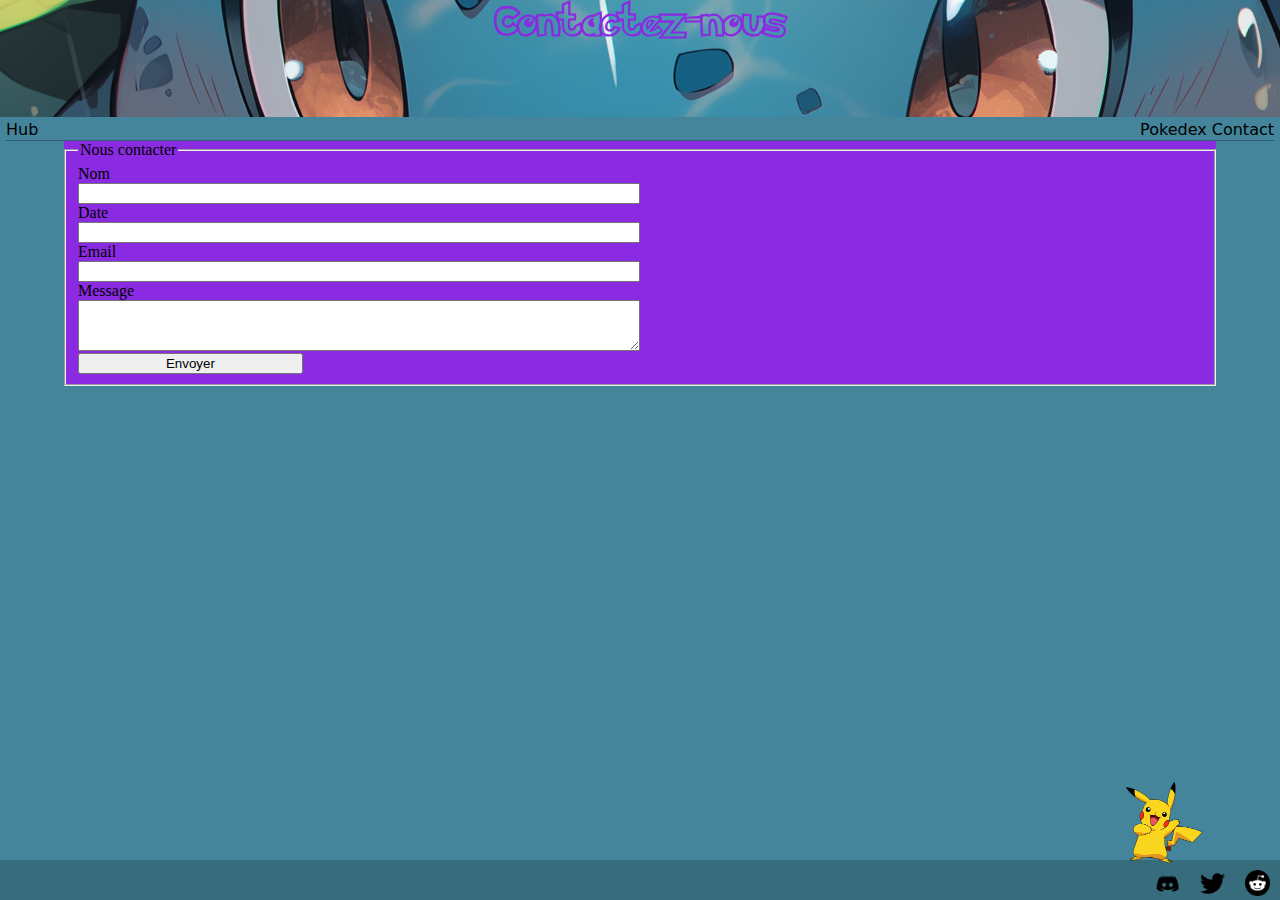
<file: contact.html>
<!DOCTYPE html>
<html lang="fr">

<head>
  <meta charset="UTF-8">
  <link rel="stylesheet" href="CSS/style.css">
  <link rel="icon" href="images/ezha.gif" type="image/x-icon"/>
  <title>Contact</title>
</head>

<body>
  <header>
    <h1 class="unselectable">Contactez-nous</h1>
  </header>

  <nav>
    <div class="hub">
      <a href="../../hub.html">Hub</a>
      </div>

      <div class="nav">
    <a href="index.html">Pokedex</a> 
    <a href="contact.html">Contact</a>
  </div>
  </nav>

  <main class="contact">
    <section>

      <form>
        <fieldset>
          <legend>Nous contacter</legend>
          <label id="nom">Nom</label>
          <input type="text" id="nom" name="nom">
          <label id="prénom">Date</label>
          <input type="text" id="prénom" name="prénom">
          <label id="mail">Email</label>
          <input type="text" id="mail" name="mail">
          <label id="message">Message</label>
          <textarea id="message" rows="3"></textarea>
          <input type="submit" value="Envoyer" class>
        </fieldset>
      </form>

    </section>
  </main>



 
  <footer>

    
    <img src="images/pikachu.png" alt="pikachu">

    <a href="https://discord.gg/aR2Tj8ZUsa" target="_blank" ><img src="images/discord.png" alt="discordLogo"class="social"></a>

    <a href="https://x.com/Ezha_Discord" target="_blank" ><img src="images/twitter.png" alt="twitterLogo" class="social"></a>

    <a href="https://www.reddit.com/r/Ezha/" target="_blank" ><img src="images/reddit.png" alt="redditLogo" class="social"></a>
  

  </footer>
</body>

</html>
</file>
<file: CSS/style.css>
* {
    margin: 0;
    box-sizing: border-box;
}

@font-face {
    font-family: "pokemon";
    src: url(../fonts/PokemonHollow.ttf);
}

.unselectable {
    -webkit-touch-callout: none;
    -webkit-user-select: none;
    -khtml-user-select: none;
    -moz-user-select: none;
    -ms-user-select: none;
    user-select: none;
}

::selection {
    color: black;
    background: rgb(255, 255, 255); 
}

/* body {
    background-color: rgb(68,133,155); 
    overflow: hidden;
    min-height: 100vh;
    display: flex;
    flex-direction: column;
} */
body {
    background-color: rgb(68,133,155); 
    display: flex;
    flex-direction: column;
    min-height: 100vh;
    overflow-x: hidden;
}

header {
    background-color: rgb(68,133,155); 
    background: url(../images/headerIMG.png) no-repeat 50% 55%;
    text-align: center;
    font-family: pokemon;
    font-size: large;
    color: rgb(255, 255, 255);
    height: 117px;
}

header > h1:hover{
    color: blueviolet;
}

nav {
    background-color: rgb(68,133,155);   
    text-align: end;
    border: solid 1px rgb(68,133,155); 
    border-bottom-color: rgb(47, 95, 110);
    margin-left: 5px;
    margin-right: 5px;
    font-family: system-ui, -apple-system, BlinkMacSystemFont, 'Segoe UI', Roboto, Oxygen, Ubuntu, Cantarell, 'Open Sans', 'Helvetica Neue', sans-serif;
    height: 24px;
    /*Flexbox*/
    display: flex;
    justify-content: space-between;
    align-items: center;
}
nav > a{
    font-size: x-large;
    margin-right: 5px;
}

a {
    text-decoration: none;
    color: black;
}
a:hover {
    text-decoration: none;
    color: rgb(255, 255, 255);
}

/* main */
main {
    background-color: rgb(68,133,155);
    min-height: calc(100vh - 181px);
}



/*Fiches pokemon*/
section {
    background-color: blueviolet;
    margin-left: 5%;
    margin-right: 5%;
}


/* GRID IMAGE - PARAGRAPHE */
.grid{
    display: grid; 
    grid-template-columns: 0.2fr 1.8fr; 
     grid-template-rows: 1fr; 
     gap: 0px 0px; 
    grid-template-areas: 
    ". .";  
    border-bottom: dashed 2px rgb(68,133,155);  
}
/*---------------*/


/* Section H1 ONLY*/
section > h1 {
    
    text-align: center;
    clear: both;
}

section > h1:hover {
    color:rgb(88, 167, 194); 
}
/*-----------------*/


article {
    width: 18vh;
    height: 18vh;
    border: solid 2px;
    margin: 20px;
    margin-top: 0;
    background-color: white;
}

article > img {
    height: 18vh;
    width: auto;   
}


/* Contact Forms */
fieldset {
    display: flex;
    flex-direction: column;
}

fieldset > input, fieldset > textarea {
    width: 50%;
}

input[type="submit"] {
    margin-top: 2px;
    width: 20%;
}

/* Footer */

footer {
    background-color: rgb(54, 108, 124);
    height: 40px;
    /*Flexbox*/
    display: flex;
    justify-content: end;
    align-items: center;
}

footer > img {
    max-width: 80px;
    height: auto;
    margin-bottom: 115px;
    margin-right: -60px;
    
}

footer > img:active {
    max-width: 200px;
    height: auto;
    margin-bottom: 225px;
    margin-right: -130px;
}


.social {
    max-width: 25px;
    height: auto;
    margin: 10px;
    margin-bottom: 0;
}
</file>
